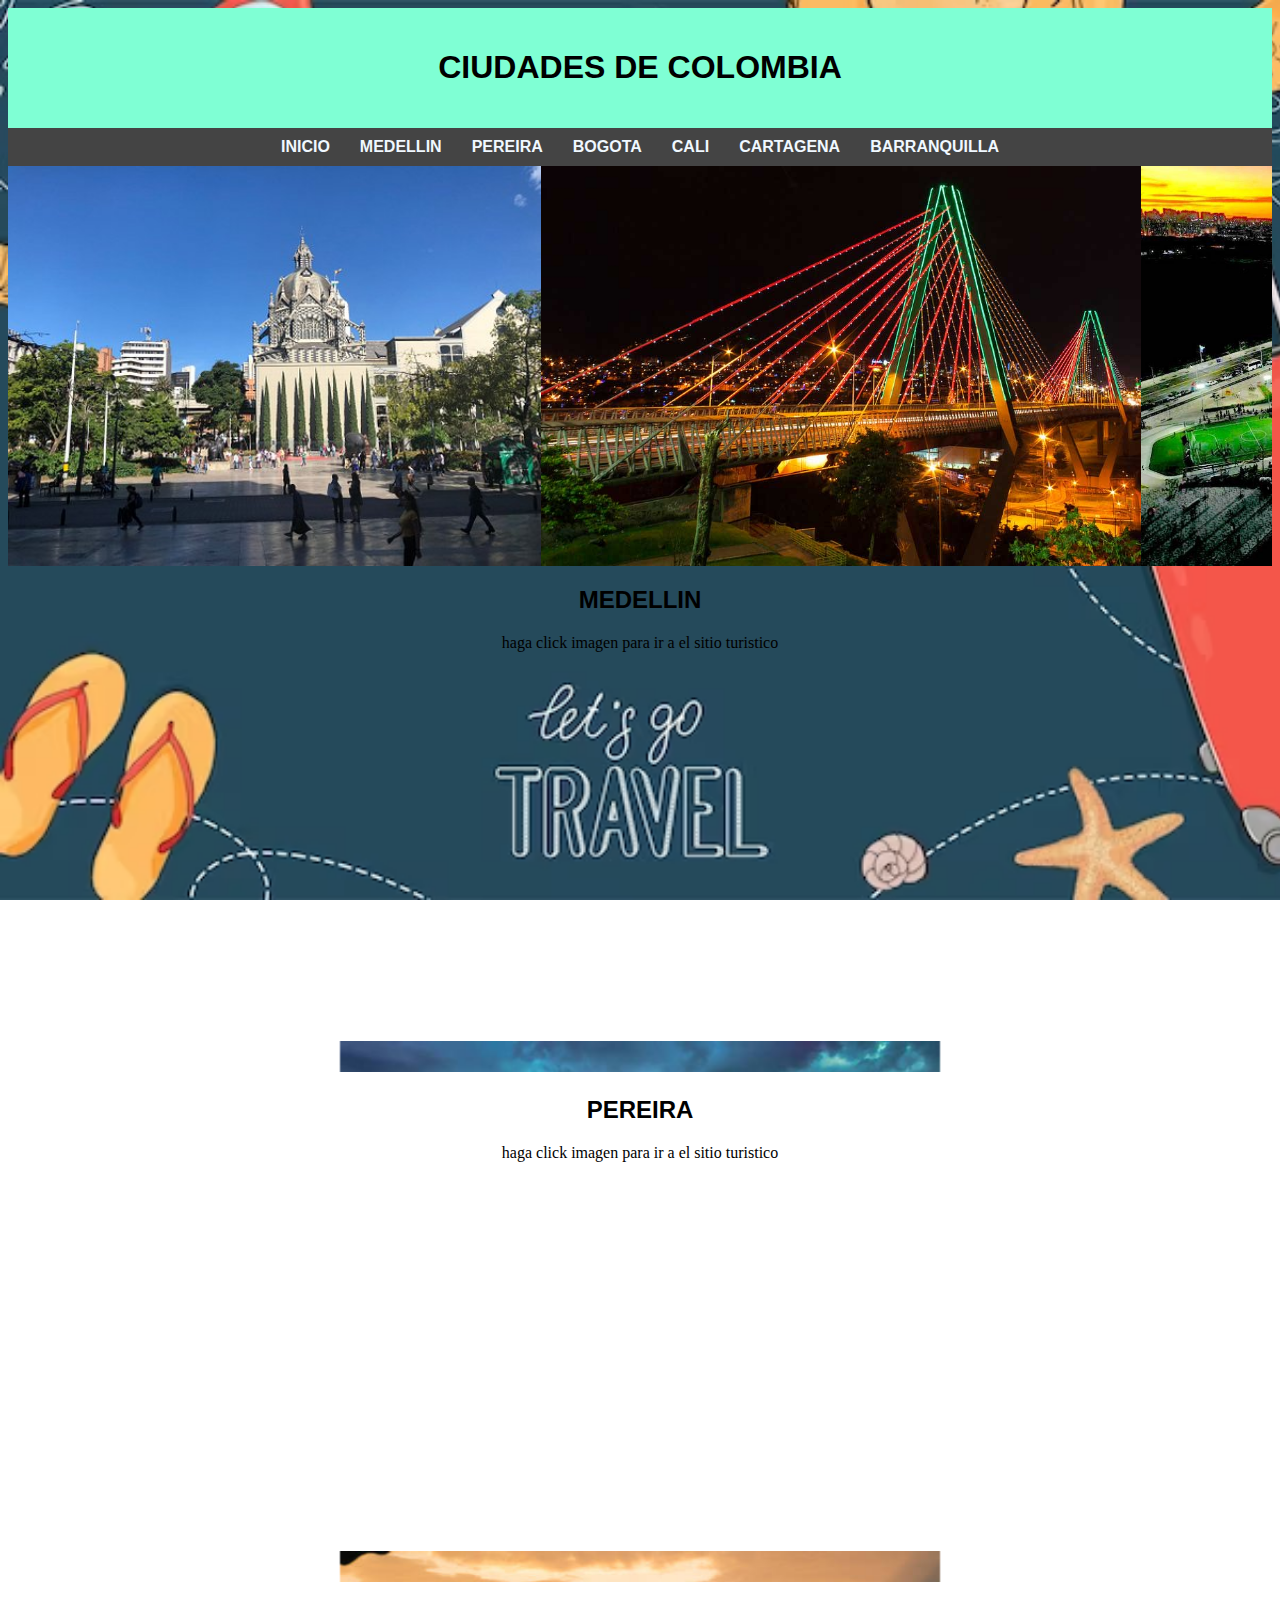
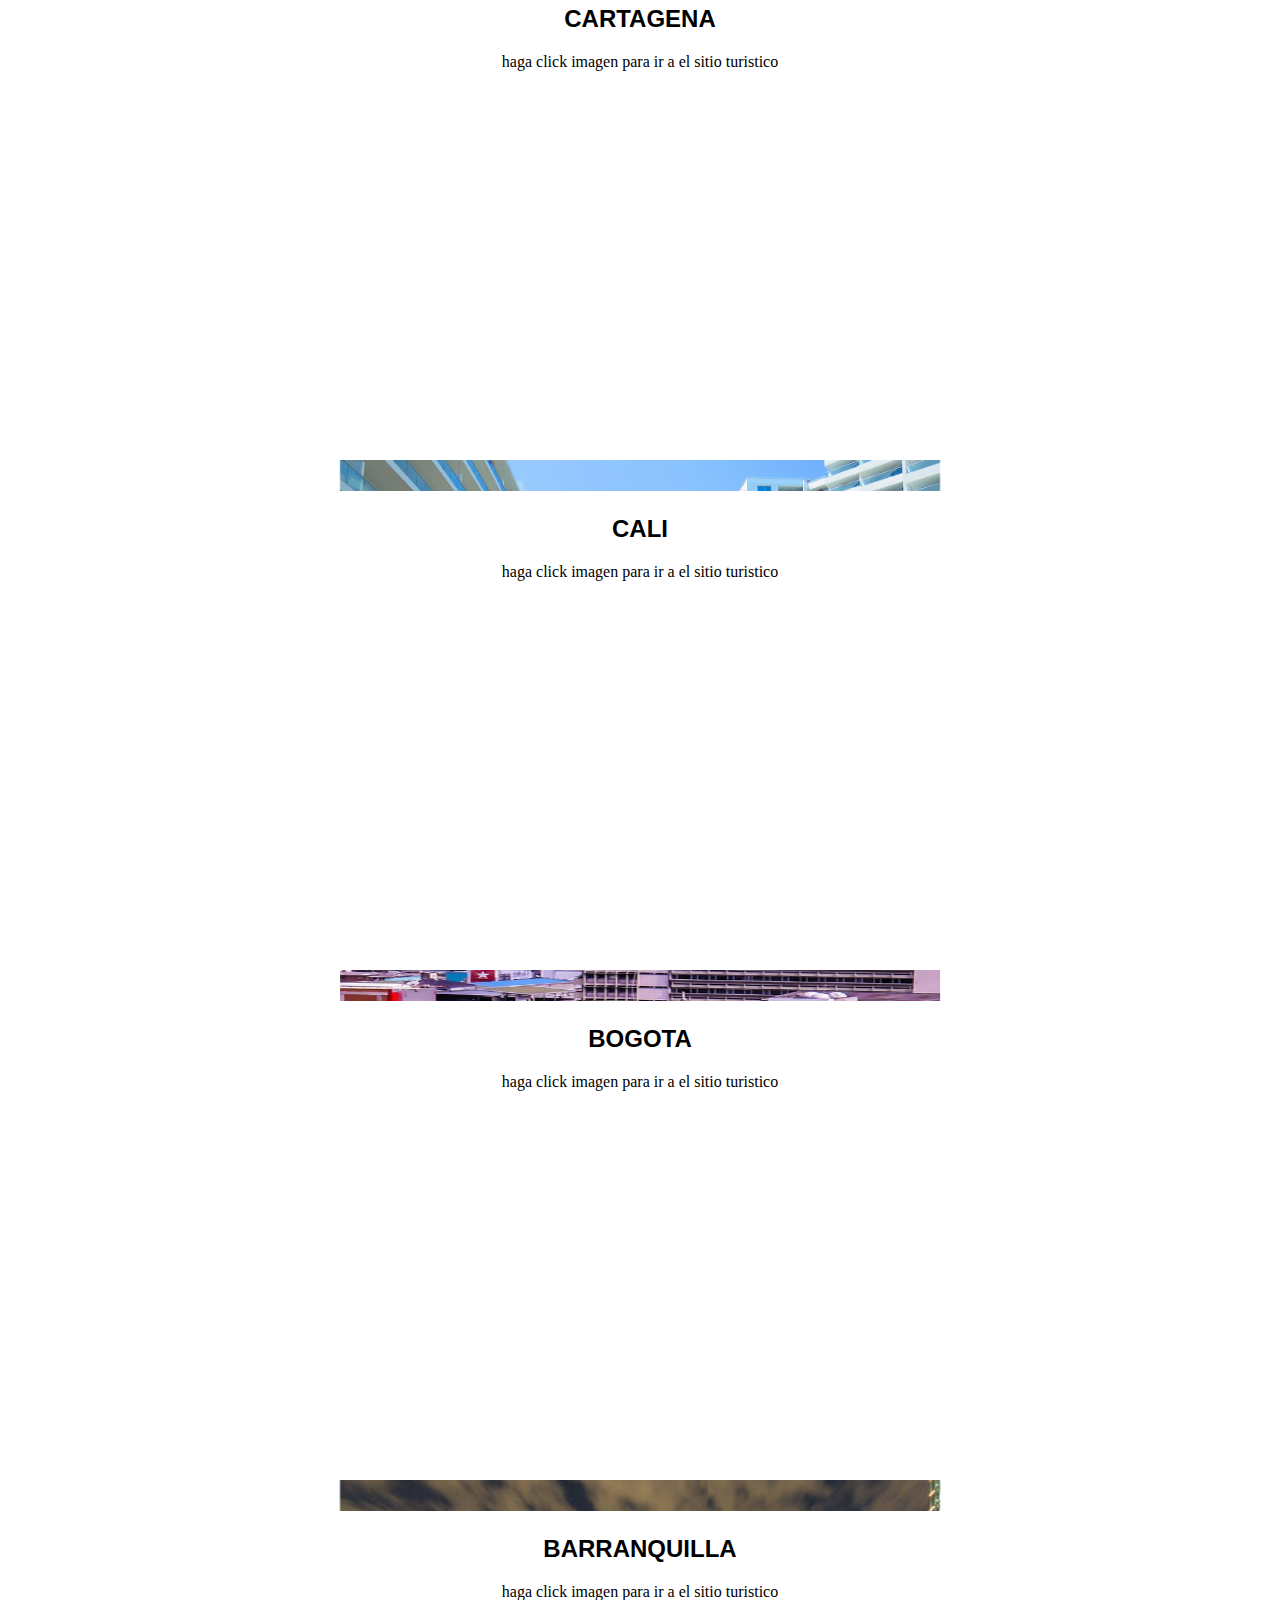
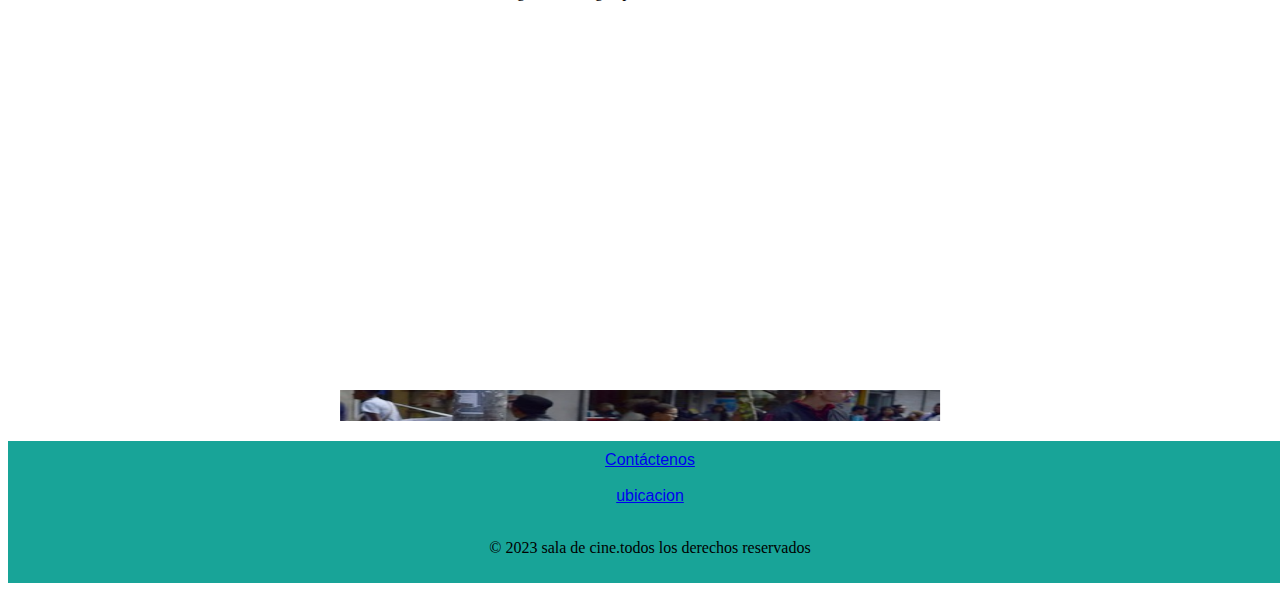
<file: index.html>
<!DOCTYPE html>
<html lang="es">
<head>
    <meta charset="UTF-8">
    <meta name="viewport" content="width=device-width, initial-scale=1.0">
    <link rel="stylesheet" href="estilos/style.css">
    <title>Document</title>
</head>
<header>
    <h1> CIUDADES DE COLOMBIA </h1>
</header>
<main>
<body>
    <nav>
        <ul>
            <li><a href="index.html">INICIO</a></li>
            <li><a href="medellin.html">MEDELLIN</a></li>
            <li><a href="pereira.html">PEREIRA</a></li>
            <li><a href="bogota.html">BOGOTA</a></li>
            <li><a href="cali.html">CALI</a></li>
            <li><a href="cartagena.html">CARTAGENA</a></li>
            <li><a href="barranquilla.html">BARRANQUILLA</a></li>
    
        </ul>
    </nav>

    <!--este sel carrusel-->

    <div id="carrusel-container">
        <div id="carrusel">
            <img src="./imagenes/plaza-botero-medellin.jpg"  alt="plaza-botero-medellin">
            <img src="./imagenes/Pereira-Colombia.jpg" alt="Pereira-Colombia">
            <img src="./imagenes/barranquilla-malecon.jpg" alt="barranquilla-malecon">
            <img src="./imagenes/cali-colombia.jpg" alt="cali-colombia">
            <img src="./imagenes/bogota-sabana.jpeg" alt="bogota-sabana">
            <img src="./imagenes/cartagena-de-indias.jpg" alt="cartagena-de-indias">
        </div>
     </div>

    <div class="ciudades">

    <center> <h2>MEDELLIN</h2></center>
    <center><p>haga click imagen para ir a el sitio turistico </p></center>
    <marquee behavior="scroll" direction="up"  scrollamount="3"><center><a href="medellin.html"><img src="imagenes/medellin1.jpg" alt="" width="400" height="500"></center></a></marquee>
    <p></p>
    </div>
    <div class="ciudades">
        <center><h2>PEREIRA</h2></center>
        <center><p>haga click imagen para ir a el sitio turistico </p></center>
        <marquee behavior="scroll" direction="up"  scrollamount="3"><center><a href="pereira.html"><img src="imagenes/pereira6.jpg" alt="" width="400" height="500"></center></a></marquee>
        <p></p>
    </div>
    <div class="ciudades">
        <center><h2>CARTAGENA</h2></center>
        <center><p>haga click imagen para ir a el sitio turistico </p></center>
        <marquee behavior="scroll" direction="up"  scrollamount="3"><center><a href="cartagena.html"><img src="imagenes/caratagena6.jpg" alt="" width="400" height="500"></center></marquee>
        <p></p>
    </div>
    <div class="ciudades">
        <center><h2>CALI</h2></center>
        <center><p>haga click imagen para ir a el sitio turistico </p></center>
        <marquee behavior="scroll" direction="up"  scrollamount="3"><center><a href="cali.html"><img src="imagenes/cali1.jpg" alt="" width="400" height="500"></center></a></marquee>
        <p></p>
    </div>
    <div class="ciudades">
        <center><h2>BOGOTA</h2></center>
        <center><p>haga click imagen para ir a el sitio turistico </p></center>
        <marquee behavior="scroll" direction="up"  scrollamount="3"><center><a href="bogota.html"><img src="imagenes/bogota6.jpg" alt="" width="400" height="500"></center></a></marquee>
        <p></p>
    </div>
    <div class="ciudades">
        <center><h2>BARRANQUILLA</h2></center>
        <center><p>haga click imagen para ir a el sitio turistico </p></center>
        <marquee behavior="scroll" direction="up"  scrollamount="3"><center><a href="barranquilla.html"><img src="imagenes/barranquilla5.jpg" alt="" width="400" height="500"></center></a></marquee>
        <p></p>
    </div>
    
    
</body>
</main>
<footer>
    <center><a href="./servicios.html">Contáctenos</a></center>
    <br>
    <center><a href="https://www.google.com/maps/place/Cl.+92+%2376a-16,+Kennedy,+Medell%C3%ADn,+Doce+de+Octubre,+Medell%C3%ADn,+Antioquia/@6.2894817,-75.5847598,17z/data=!3m1!4b1!4m5!3m4!1s0x8e44292cdac719e1:0x6c85a9e9f4ababee!8m2!3d6.2894817!4d-75.5821849?entry=ttu">ubicacion</a></center>
    <br>
    <P>&copy; 2023 sala de cine.todos los derechos reservados</P>
</footer>
</html>
</file>
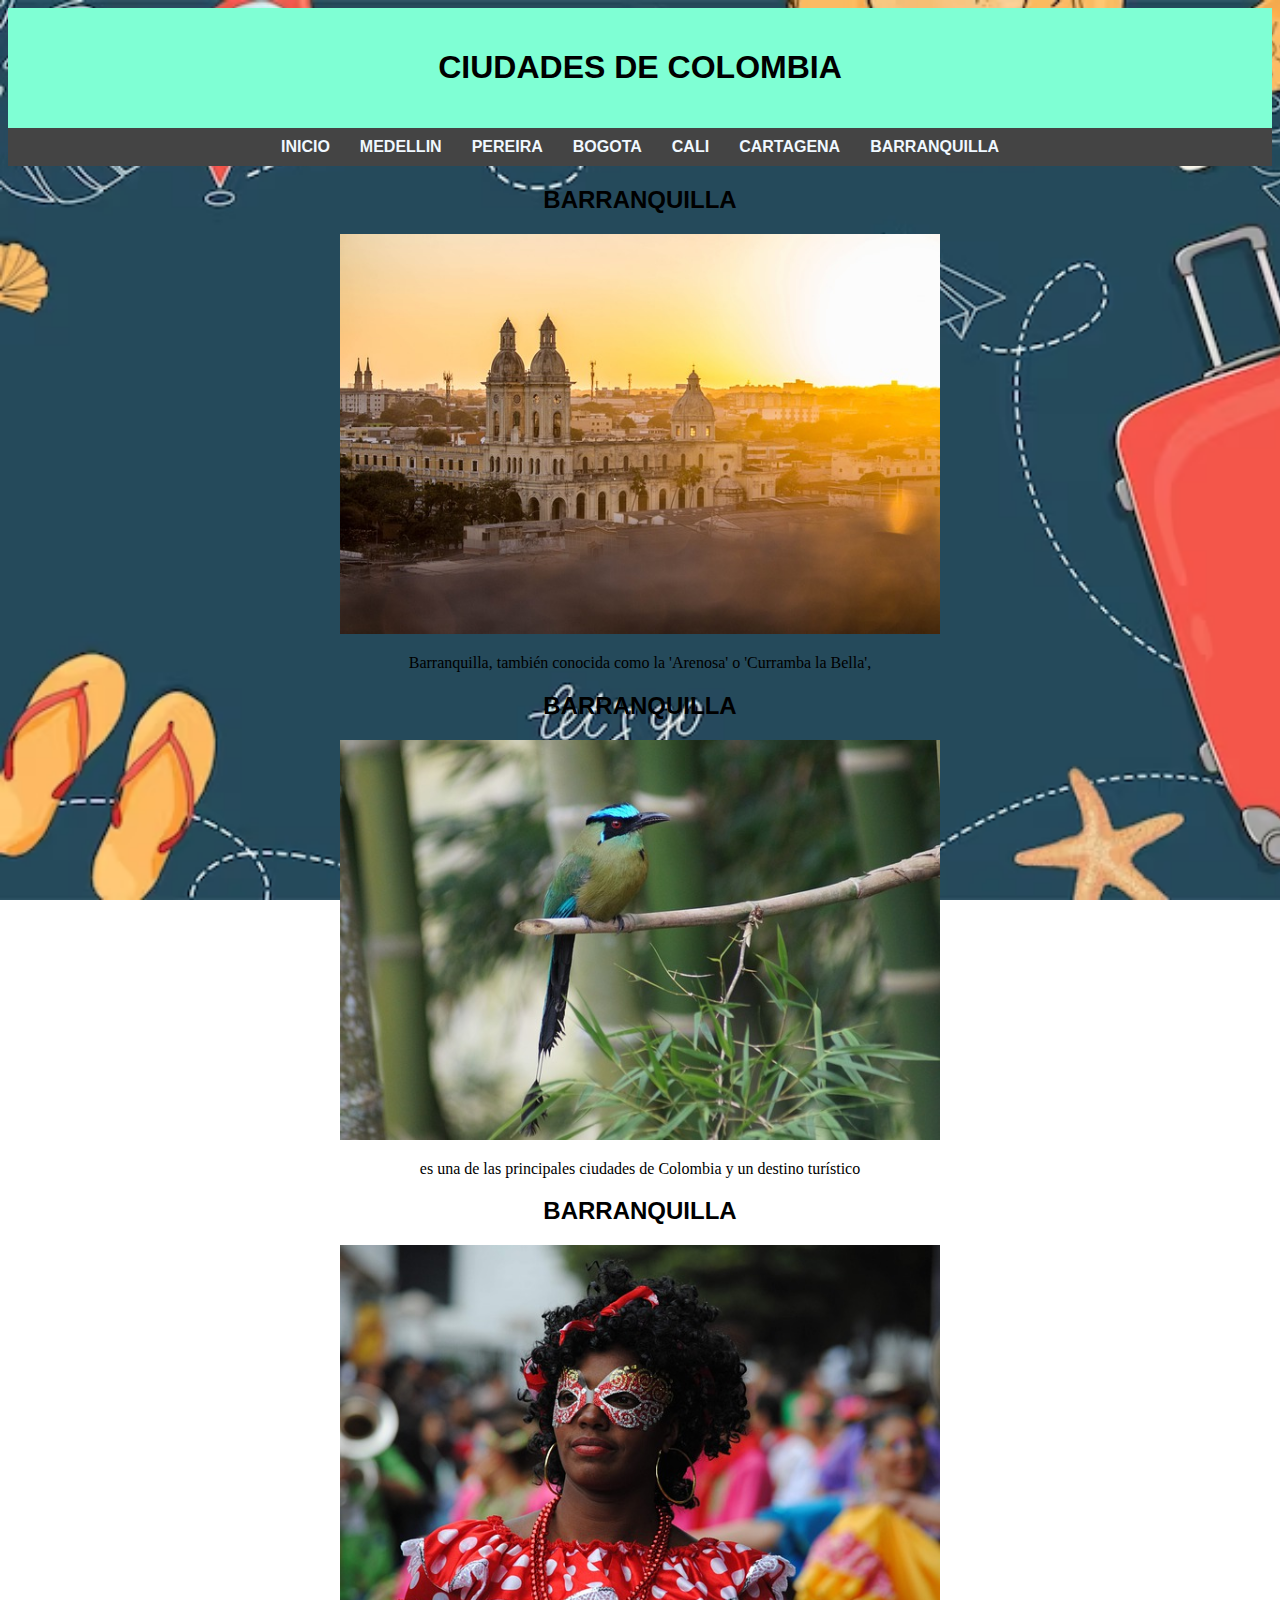
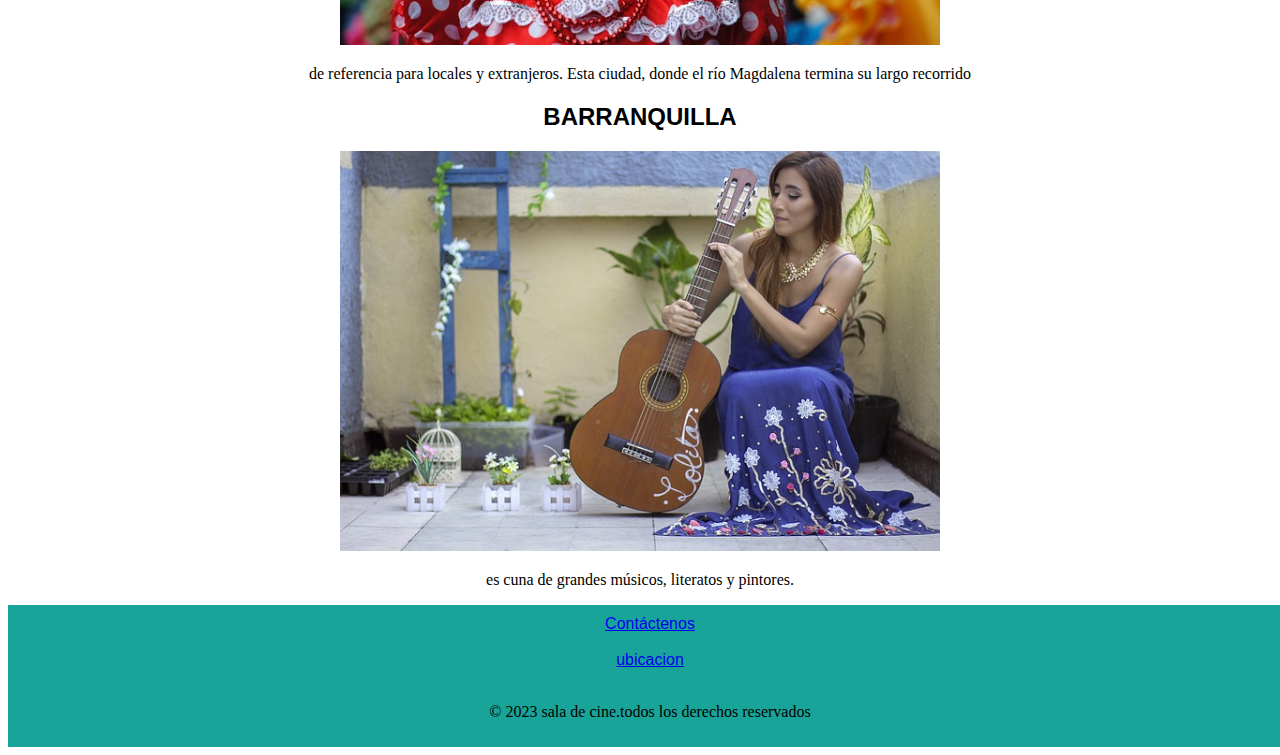
<file: barranquilla.html>
<!DOCTYPE html>
<html lang="es">
<head>
    <meta charset="UTF-8">
    <meta name="viewport" content="width=device-width, initial-scale=1.0">
    <link rel="stylesheet" href="estilos/style.css">
    <title>Document</title>
</head>
    <header>
        <h1> CIUDADES DE COLOMBIA </h1>
    </header>
    <main>
<body>
    <nav>
        <ul>
            <li><a href="index.html">INICIO</a></li>
            <li><a href="medellin.html">MEDELLIN</a></li>
            <li><a href="pereira.html">PEREIRA</a></li>
            <li><a href="bogota.html">BOGOTA</a></li>
            <li><a href="cali.html">CALI</a></li>
            <li><a href="cartagena.html">CARTAGENA</a></li>
            <li><a href="barranquilla.html">BARRANQUILLA</a></li>
    
        </ul>
    </nav>

    <div class="ciudades">
        <h2>BARRANQUILLA</h2>
       <center><img src="imagenes/barranquilla1.jpg" alt=""></center>
        <p>Barranquilla, también conocida como la 'Arenosa' o 'Curramba la Bella',</p>
    </div>
    <div class="ciudades">
        <h2>BARRANQUILLA</h2>
        <center><img src="imagenes/barrranquilla2.jpg" alt=""></center>
        <p>es una de las principales ciudades de Colombia y un destino turístico </p>
    </div>
    <div class="ciudades">
        <h2>BARRANQUILLA</h2>
        <center><img src="imagenes/barranquilla3.jpg" alt=""></center>
        <p>de referencia para locales y extranjeros. Esta ciudad, donde el río Magdalena termina su largo recorrido</p>
    </div>
    <div class="ciudades">
        <h2>BARRANQUILLA</h2>
        <center><img src="imagenes/barranquilla4.jpg" alt=""></center>
        <p> es cuna de grandes músicos, literatos y pintores.</p>
    </div>
    
</body>
</main>
<footer>
    <center><a href="./servicios.html">Contáctenos</a></center>
    <br>
    <center><a href="https://www.google.com/maps/place/Cl.+92+%2376a-16,+Kennedy,+Medell%C3%ADn,+Doce+de+Octubre,+Medell%C3%ADn,+Antioquia/@6.2894817,-75.5847598,17z/data=!3m1!4b1!4m5!3m4!1s0x8e44292cdac719e1:0x6c85a9e9f4ababee!8m2!3d6.2894817!4d-75.5821849?entry=ttu">ubicacion</a></center>
    <br>
    <P>&copy; 2023 sala de cine.todos los derechos reservados</P>
</footer>

</html>
</file>
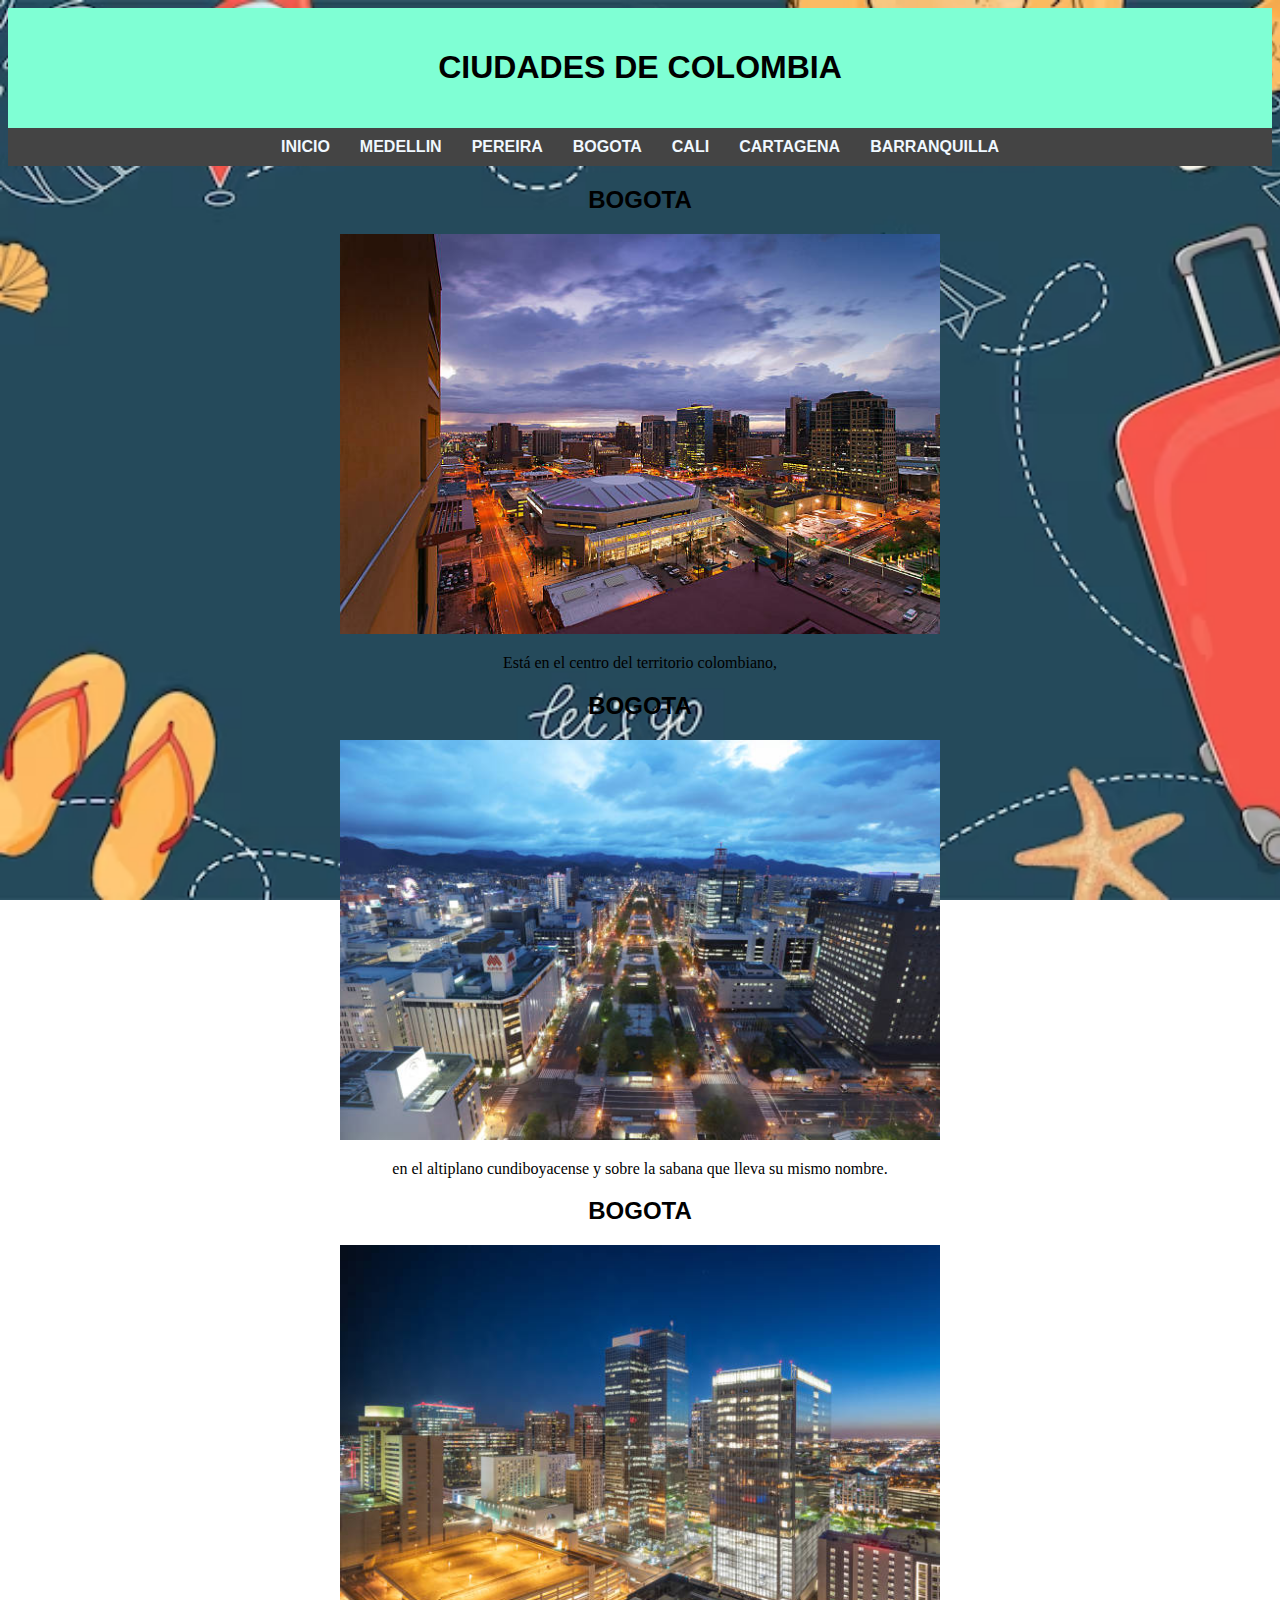
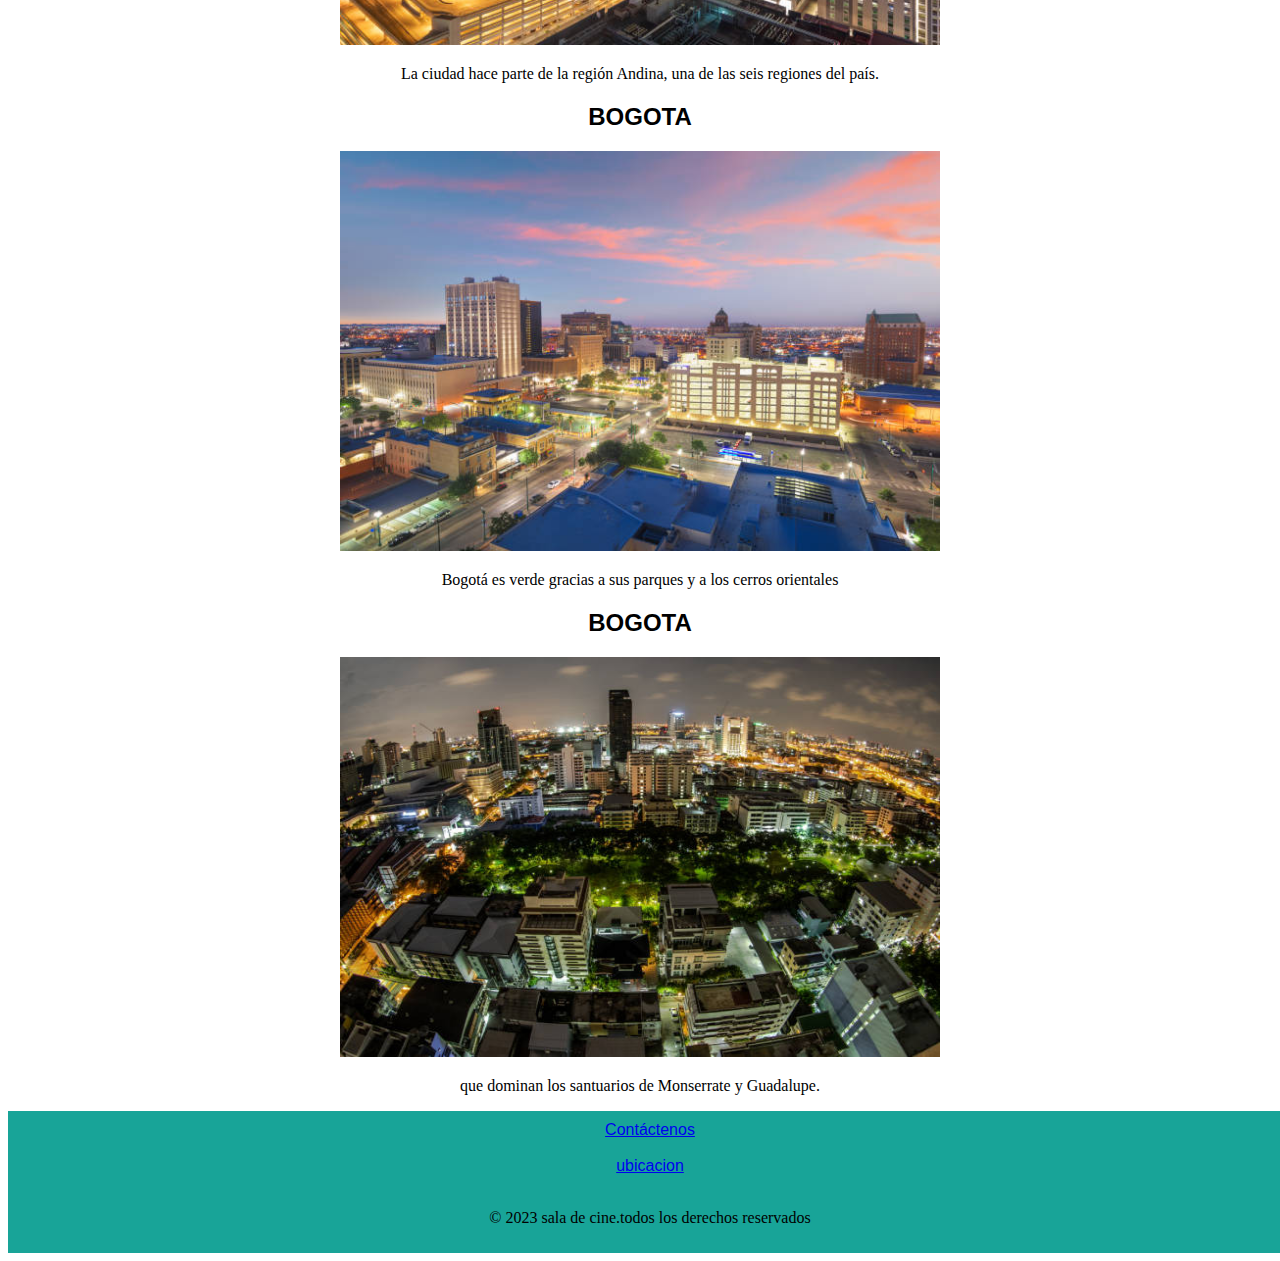
<file: bogota.html>
<!DOCTYPE html>
<html lang="es">
<head>
    <meta charset="UTF-8">
    <meta name="viewport" content="width=device-width, initial-scale=1.0">
    <link rel="stylesheet" href="estilos/style.css">
    <title>Document</title>
</head>
    <header>
        <h1> CIUDADES DE COLOMBIA </h1>
    </header>
    <main>
<body>
    <nav>
        <ul>
            <li><a href="index.html">INICIO</a></li>
            <li><a href="medellin.html">MEDELLIN</a></li>
            <li><a href="pereira.html">PEREIRA</a></li>
            <li><a href="bogota.html">BOGOTA</a></li>
            <li><a href="cali.html">CALI</a></li>
            <li><a href="cartagena.html">CARTAGENA</a></li>
            <li><a href="barranquilla.html">BARRANQUILLA</a></li>
    
        </ul>
    </nav>

    <div class="ciudades">
        <h2>BOGOTA</h2>
       <center><img src="imagenes/bogota1.jpg" alt=""></center>
        <p>Está en el centro del territorio colombiano,</p>
    </div>
    <div class="ciudades">
        <h2>BOGOTA</h2>
        <center><img src="imagenes/bogota2.jpg" alt=""></center>
        <p>en el altiplano cundiboyacense y sobre la sabana que lleva su mismo nombre.</p>
    </div>
    <div class="ciudades">
        <h2>BOGOTA</h2>
        <center><img src="imagenes/bogota3.jpg" alt=""></center>
        <p> La ciudad hace parte de la región Andina, una de las seis regiones del país.</p>
    </div>
    <div class="ciudades">
        <h2>BOGOTA</h2>
        <center><img src="imagenes/bogota4.jpg" alt=""></center>
        <p>Bogotá es verde gracias a sus parques y a los cerros orientales</p>
    </div>
    <div class="ciudades">
        <h2>BOGOTA</h2>
        <center><img src="imagenes/bogota5.jpg" alt=""></center>
        <p>que dominan los santuarios de Monserrate y Guadalupe.
        </p>
    </div>
    
</body>
</main>
<footer>
    <center><a href="./servicios.html">Contáctenos</a></center>
    <br>
    <center><a href="https://www.google.com/maps/place/Cl.+92+%2376a-16,+Kennedy,+Medell%C3%ADn,+Doce+de+Octubre,+Medell%C3%ADn,+Antioquia/@6.2894817,-75.5847598,17z/data=!3m1!4b1!4m5!3m4!1s0x8e44292cdac719e1:0x6c85a9e9f4ababee!8m2!3d6.2894817!4d-75.5821849?entry=ttu">ubicacion</a></center>
    <br>
    <P>&copy; 2023 sala de cine.todos los derechos reservados</P>
</footer>

</html>
</file>
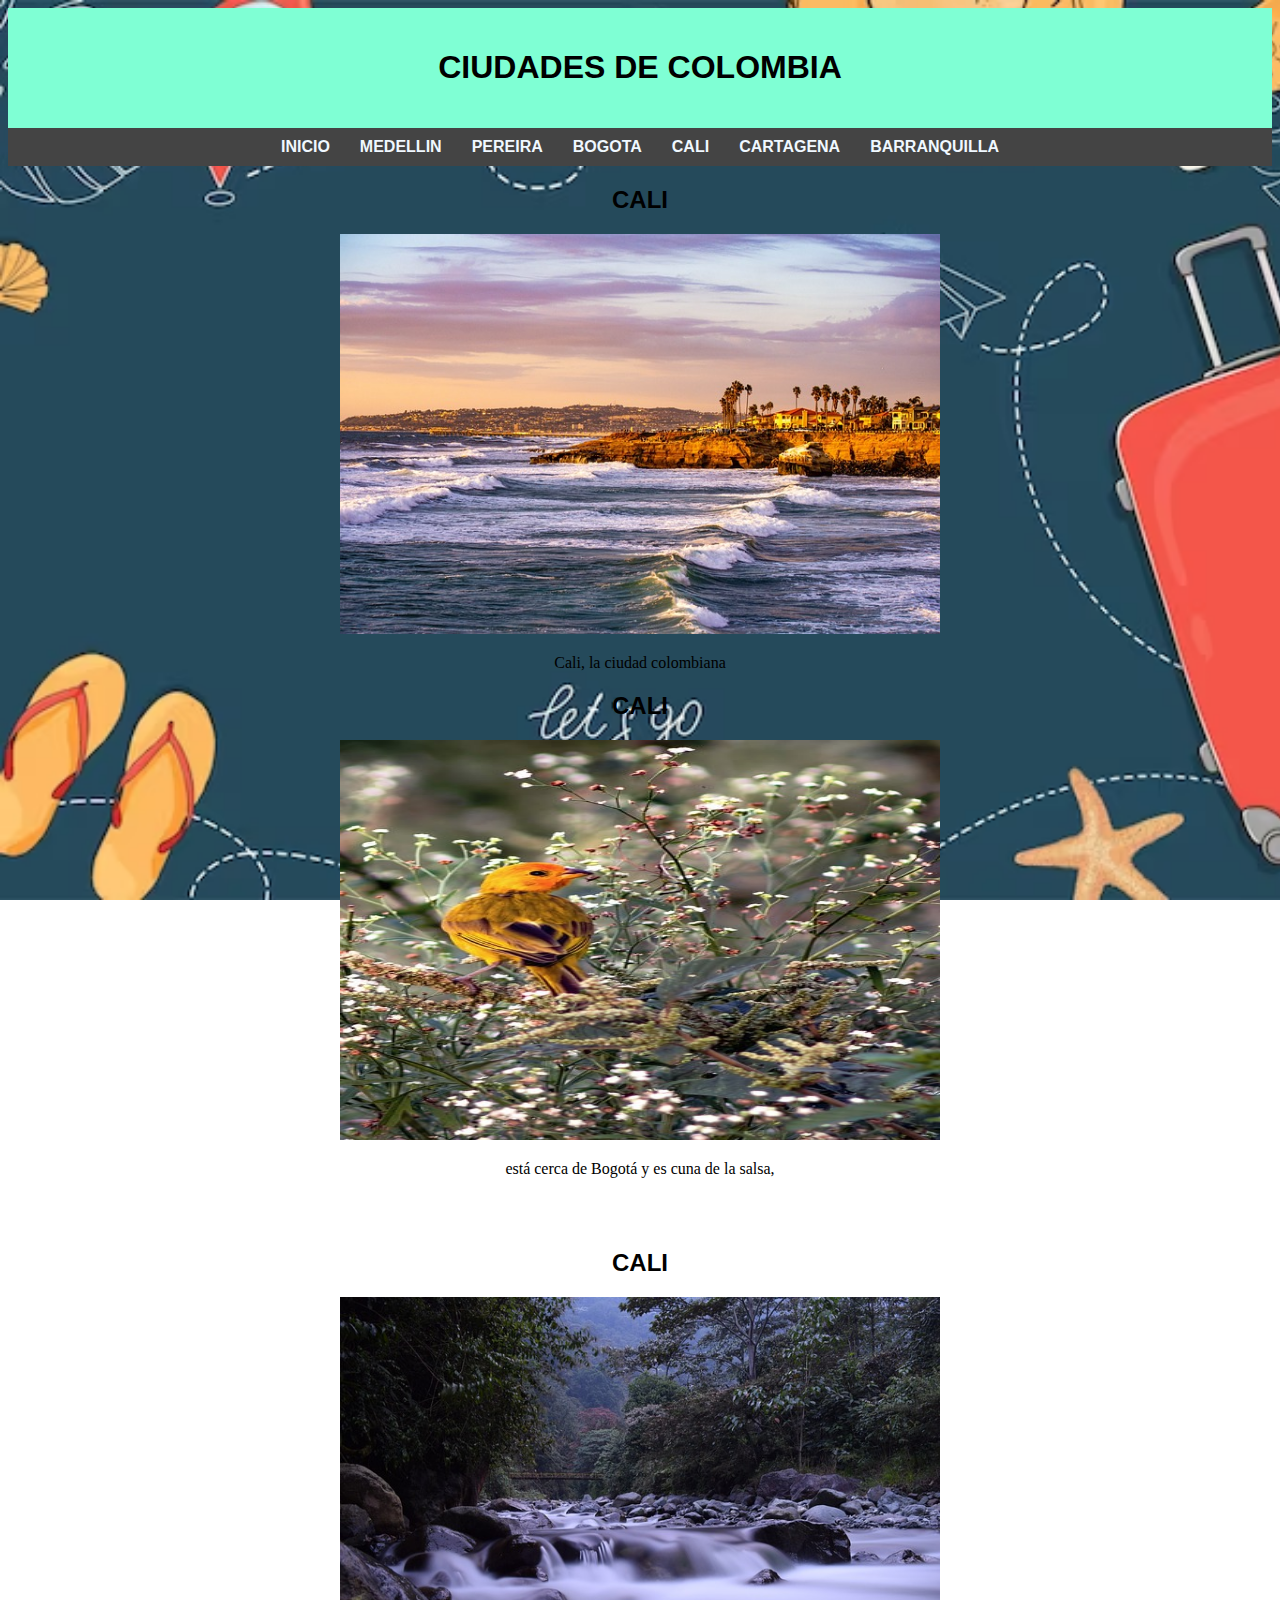
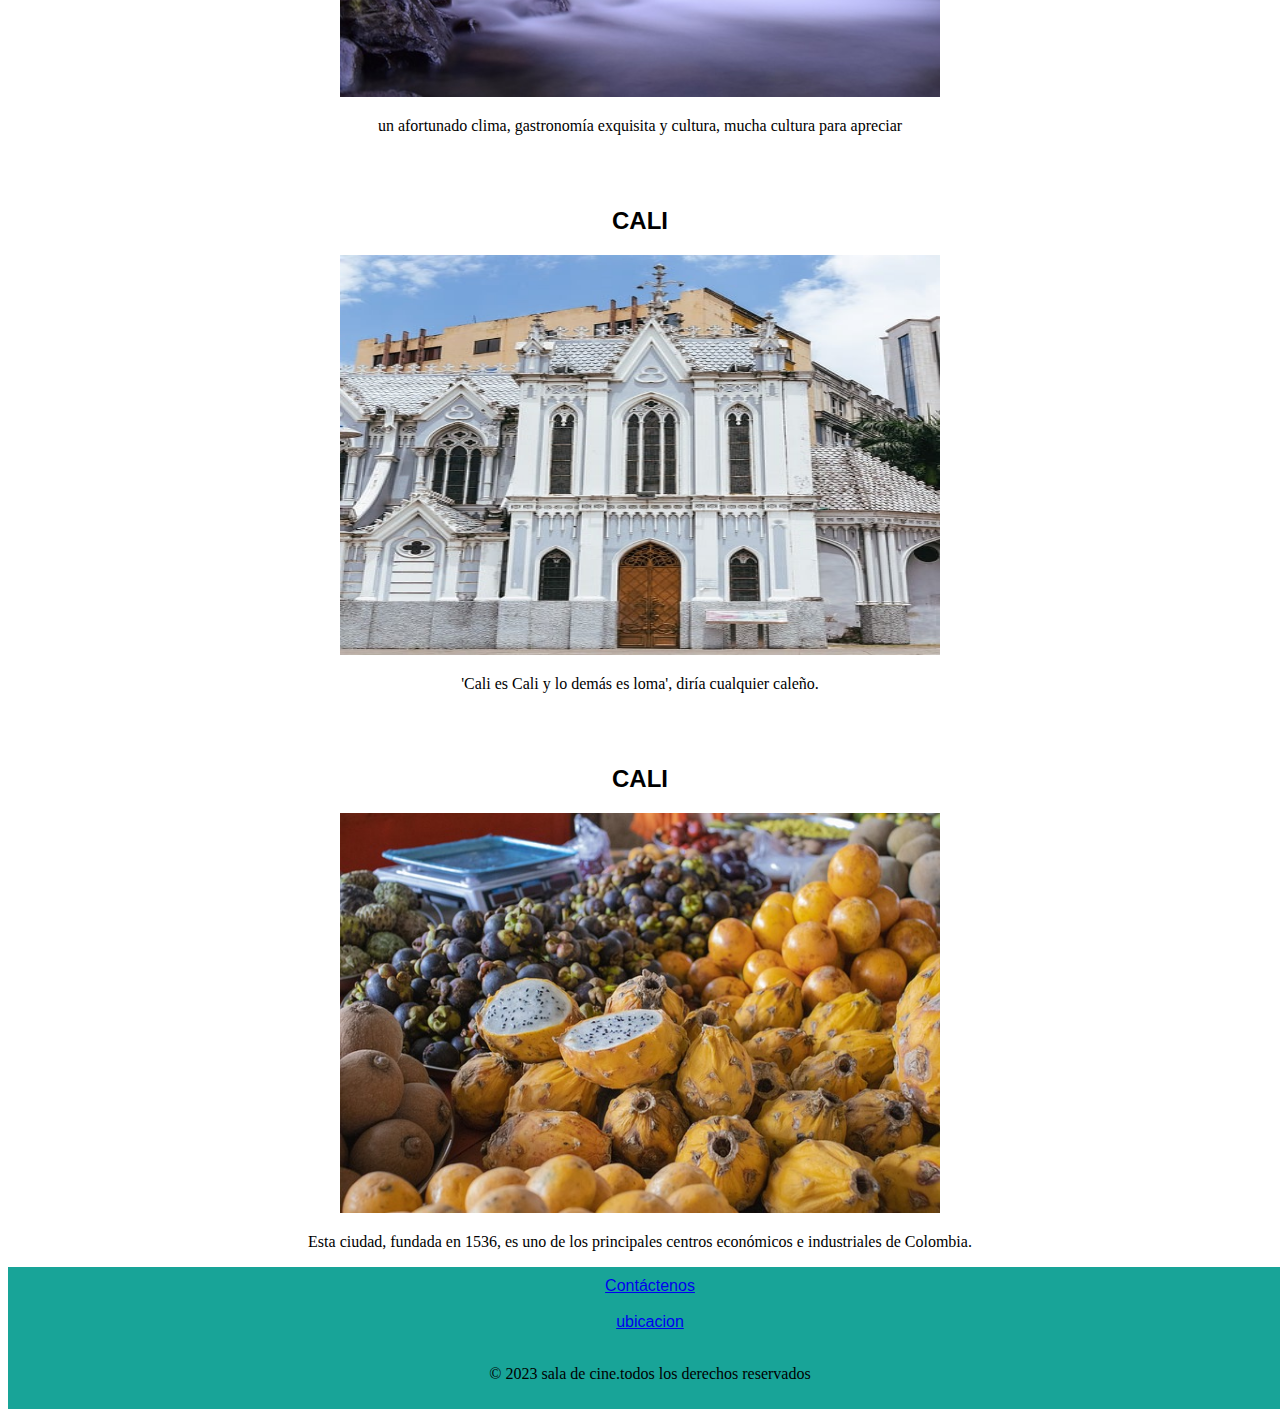
<file: cali.html>
<!DOCTYPE html>
<html lang="es">
<head>
    <meta charset="UTF-8">
    <meta name="viewport" content="width=device-width, initial-scale=1.0">
    <link rel="stylesheet" href="estilos/style.css">
    <title>Document</title>
</head>
    <header>
        <h1> CIUDADES DE COLOMBIA </h1>
    </header>
    <main>
<body>
    <nav>
        <ul>
            <li><a href="index.html">INICIO</a></li>
            <li><a href="medellin.html">MEDELLIN</a></li>
            <li><a href="pereira.html">PEREIRA</a></li>
            <li><a href="bogota.html">BOGOTA</a></li>
            <li><a href="cali.html">CALI</a></li>
            <li><a href="cartagena.html">CARTAGENA</a></li>
            <li><a href="barranquilla.html">BARRANQUILLA</a></li>
    
        </ul>
    </nav>

    <div class="ciudades">
        <h2>CALI</h2>
        <center><img src="imagenes/cali2.jpg" alt="" width="600" height="500"></center>
        <p>Cali, la ciudad colombiana</p>
    </div>
    <div class="ciudades">
        <h2>CALI</h2>
        <center><img src="imagenes/cali3.jpg" alt="" width="600" height="500"></center>
        <p>está cerca de Bogotá y es cuna de la salsa, </p>
    </div>
    <br>
    <br>
    <div class="ciudades">
        <h2>CALI</h2>
        <center><img src="imagenes/cali4.jpg" alt="" width="600" height="500"></center>
        <p>un afortunado clima, gastronomía exquisita y cultura, mucha cultura para apreciar</p>
    </div>
    <br>
    <br>

    <div class="ciudades">
        <h2>CALI</h2>
        <center><img src="imagenes/cali5.jpg" alt=""  width="600" height="500"></center>
        <p>'Cali es Cali y lo demás es loma', diría cualquier caleño.</p>
    </div>
    <br>
    <br>
    <div class="ciudades">
        <h2>CALI</h2>
        <center><img src="imagenes/cali6.jpg" alt="" width="600" height="500"></center>
        <p>Esta ciudad, fundada en 1536, es uno de los principales centros económicos e industriales de Colombia.</p>
    </div>
    
</body>
</main>
<footer>
    <center><a href="./servicios.html">Contáctenos</a></center>
    <br>
    <center><a href="https://www.google.com/maps/place/Cl.+92+%2376a-16,+Kennedy,+Medell%C3%ADn,+Doce+de+Octubre,+Medell%C3%ADn,+Antioquia/@6.2894817,-75.5847598,17z/data=!3m1!4b1!4m5!3m4!1s0x8e44292cdac719e1:0x6c85a9e9f4ababee!8m2!3d6.2894817!4d-75.5821849?entry=ttu">ubicacion</a></center>
    <br>
    <P>&copy; 2023 sala de cine.todos los derechos reservados</P>
</footer>

</html>
</file>
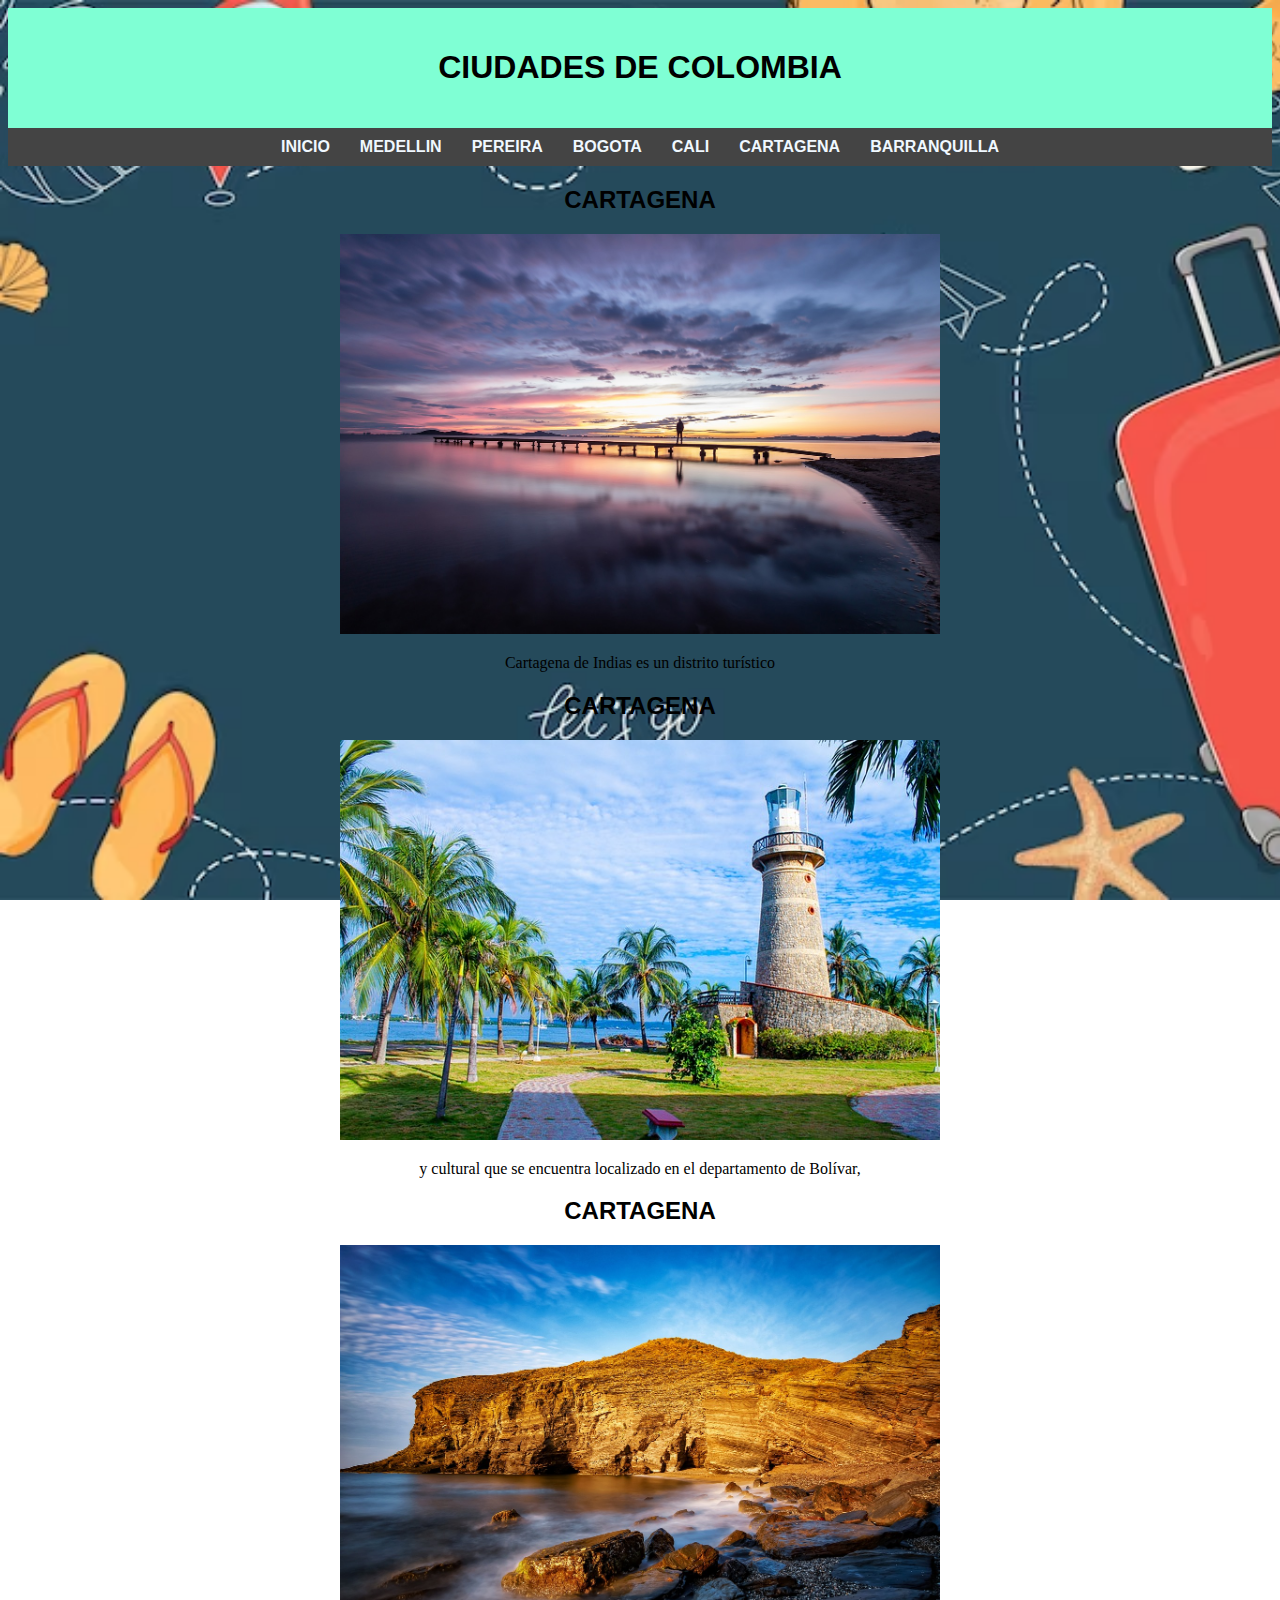
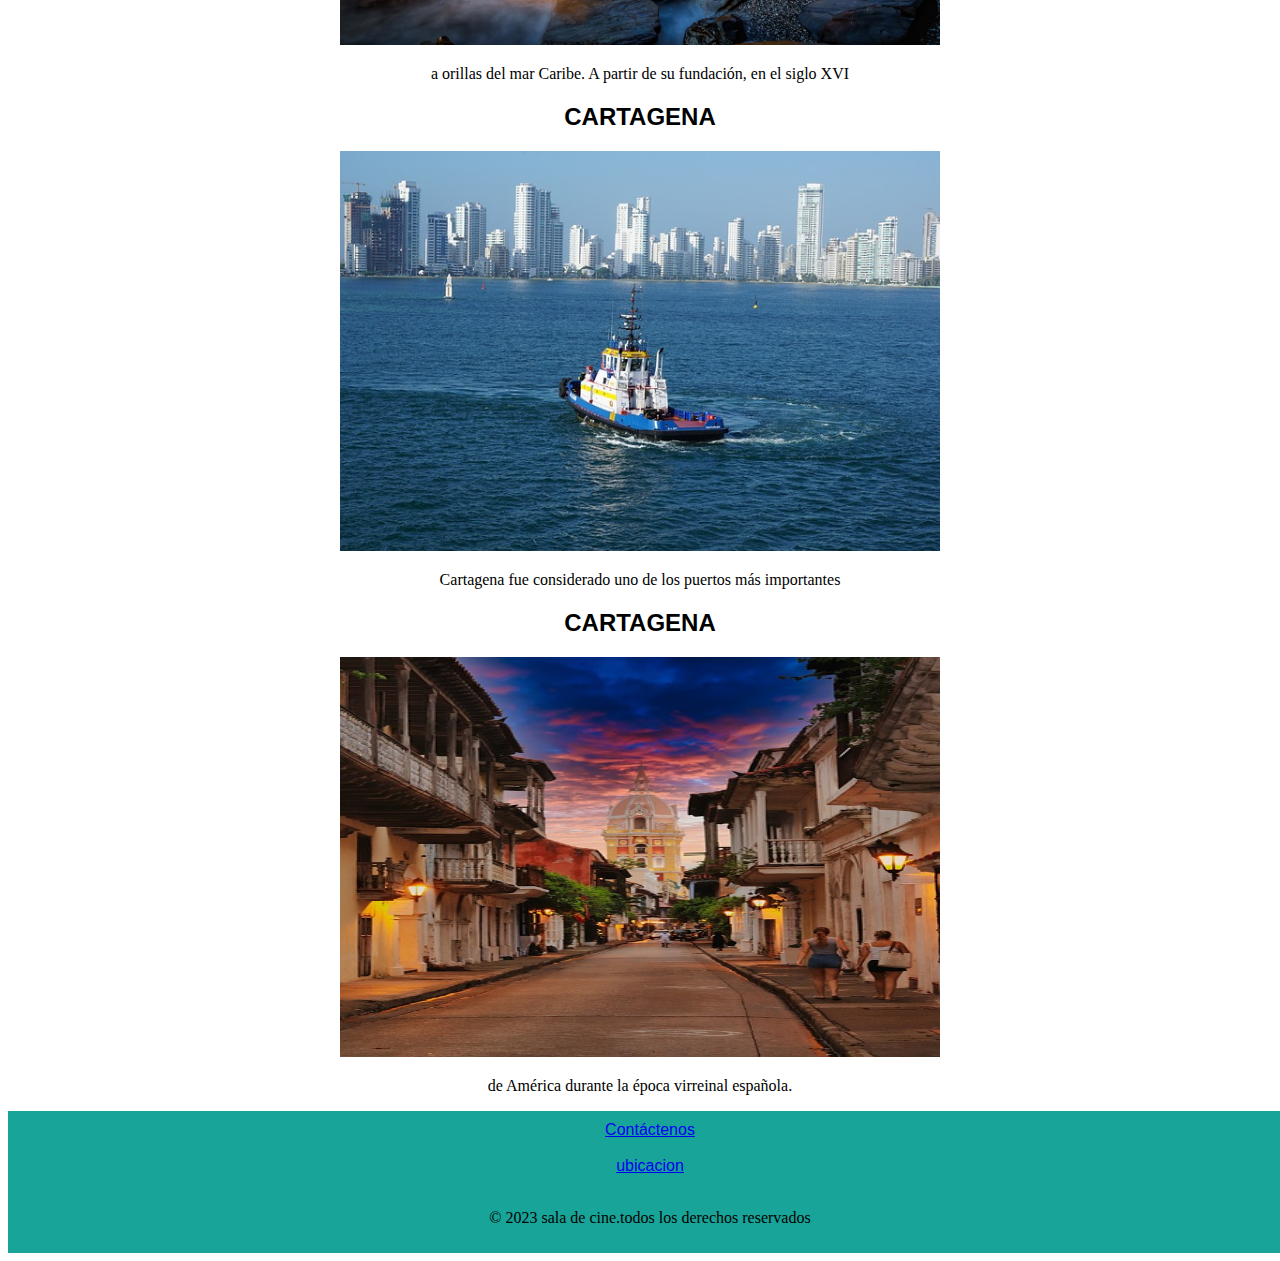
<file: cartagena.html>
<!DOCTYPE html>
<html lang="es">
<head>
    <meta charset="UTF-8">
    <meta name="viewport" content="width=device-width, initial-scale=1.0">
    <link rel="stylesheet" href="estilos/style.css">
    <title>Document</title>
</head>
    <header>
        <h1> CIUDADES DE COLOMBIA </h1>
    </header>
    <main>
<body>
    <nav>
        <ul>
            <li><a href="index.html">INICIO</a></li>
            <li><a href="medellin.html">MEDELLIN</a></li>
            <li><a href="pereira.html">PEREIRA</a></li>
            <li><a href="bogota.html">BOGOTA</a></li>
            <li><a href="cali.html">CALI</a></li>
            <li><a href="cartagena.html">CARTAGENA</a></li>
            <li><a href="barranquilla.html">BARRANQUILLA</a></li>
    
        </ul>
    </nav>

    <div class="ciudades">
        <h2>CARTAGENA</h2>
       <center><img src="imagenes/cartagena1.jpg" alt="" width="600"></center>
        <p>Cartagena de Indias es un distrito turístico </p>
    </div>
    <div class="ciudades">
        <h2>CARTAGENA</h2>
        <center><img src="imagenes/cartagena2.jpg" alt="" width="600"></center>
        <p>y cultural que se encuentra localizado en el departamento de Bolívar, </p>
    </div>
    <div class="ciudades">
        <h2>CARTAGENA</h2>
        <center><img src="imagenes/cartagena3.jpg" alt="" width="600"></center>
        <p>a orillas del mar Caribe. A partir de su fundación, en el siglo XVI</p>
    </div>
    <div class="ciudades">
        <h2>CARTAGENA</h2>
        <center> <img src="imagenes/cartagena4.jpg" alt="" width="600"></center>
        <p>Cartagena fue considerado uno de los puertos más importantes </p>
    </div>
    <div class="ciudades">
        <h2>CARTAGENA</h2>
        <center><img src="imagenes/cartagena5.jpg" alt="" width="600" height="500"></center>
        <p>de América durante la época virreinal española.</p>
    </div>

    
</body>
</main>
<footer>
    <center><a href="./servicios.html">Contáctenos</a></center>
    <br>
    <center><a href="https://www.google.com/maps/place/Cl.+92+%2376a-16,+Kennedy,+Medell%C3%ADn,+Doce+de+Octubre,+Medell%C3%ADn,+Antioquia/@6.2894817,-75.5847598,17z/data=!3m1!4b1!4m5!3m4!1s0x8e44292cdac719e1:0x6c85a9e9f4ababee!8m2!3d6.2894817!4d-75.5821849?entry=ttu">ubicacion</a></center>
    <br>
    <P>&copy; 2023 sala de cine.todos los derechos reservados</P>
</footer>

</html>
</file>
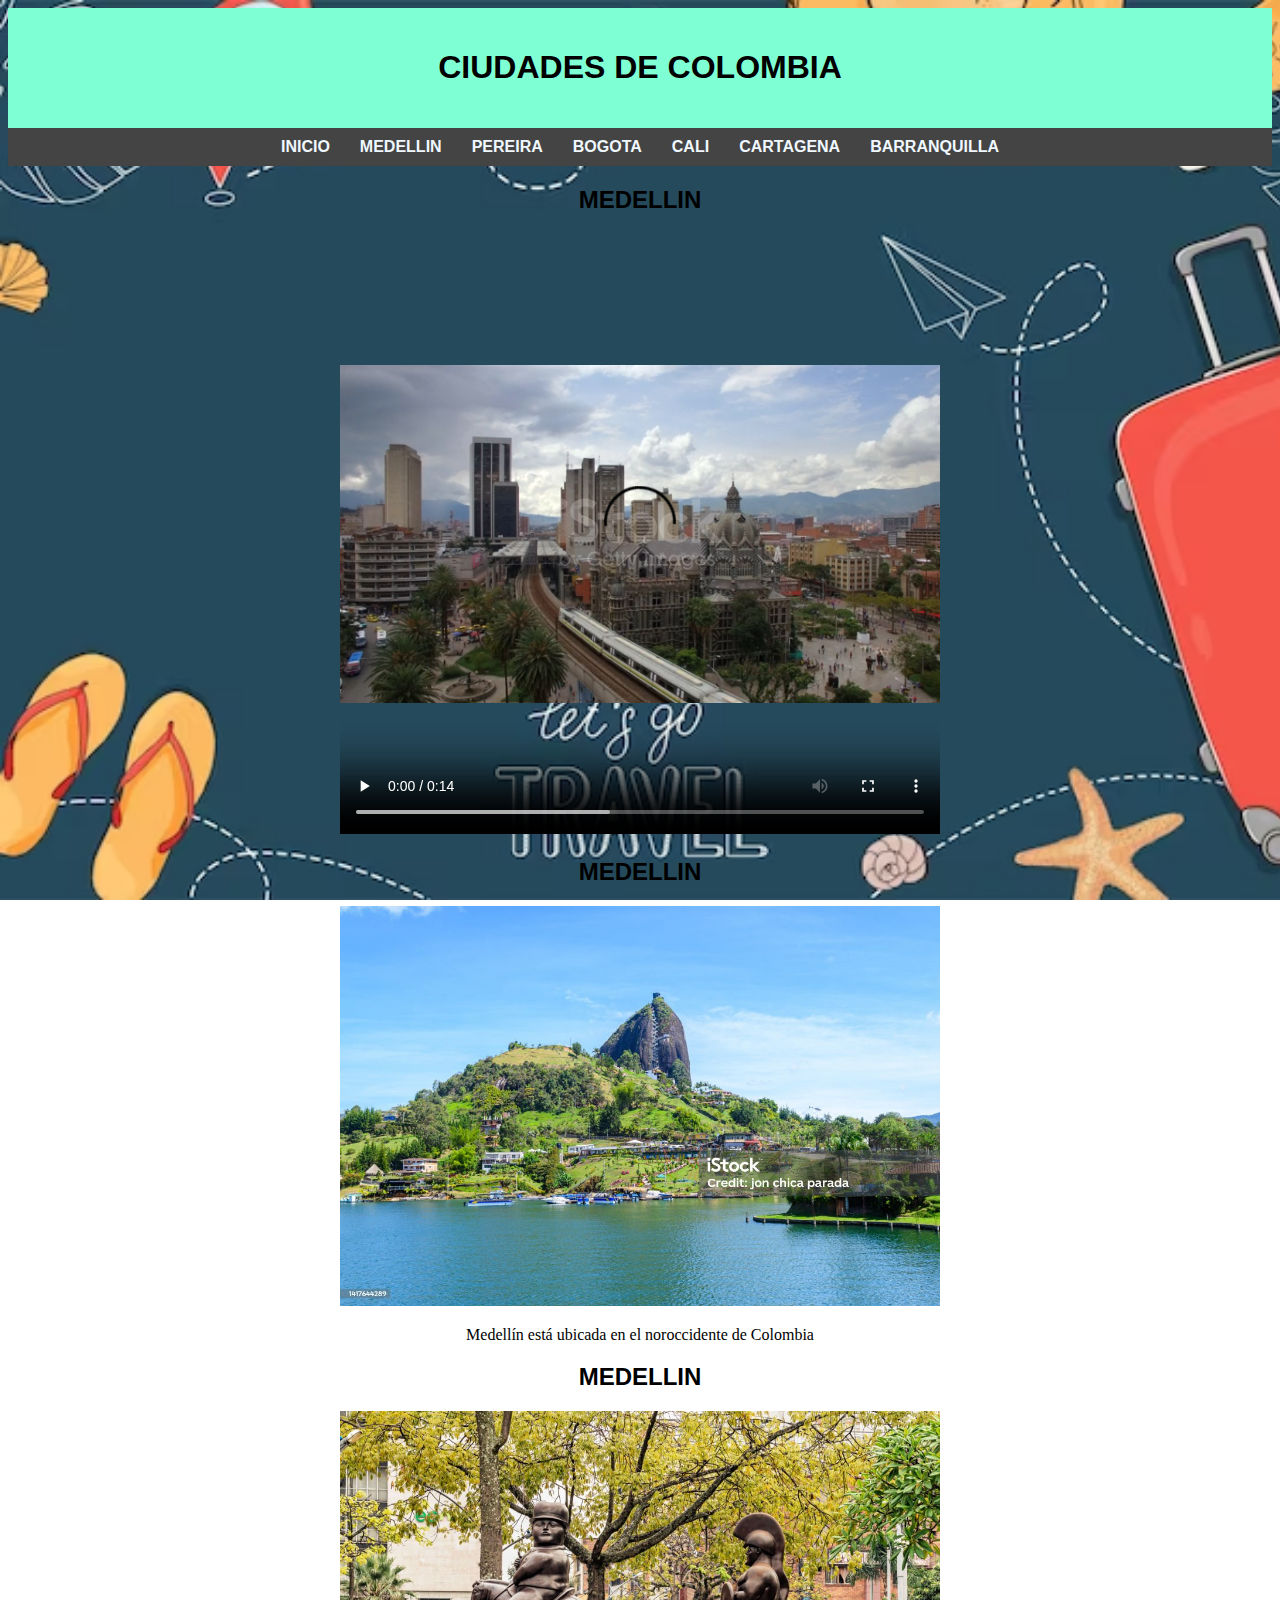
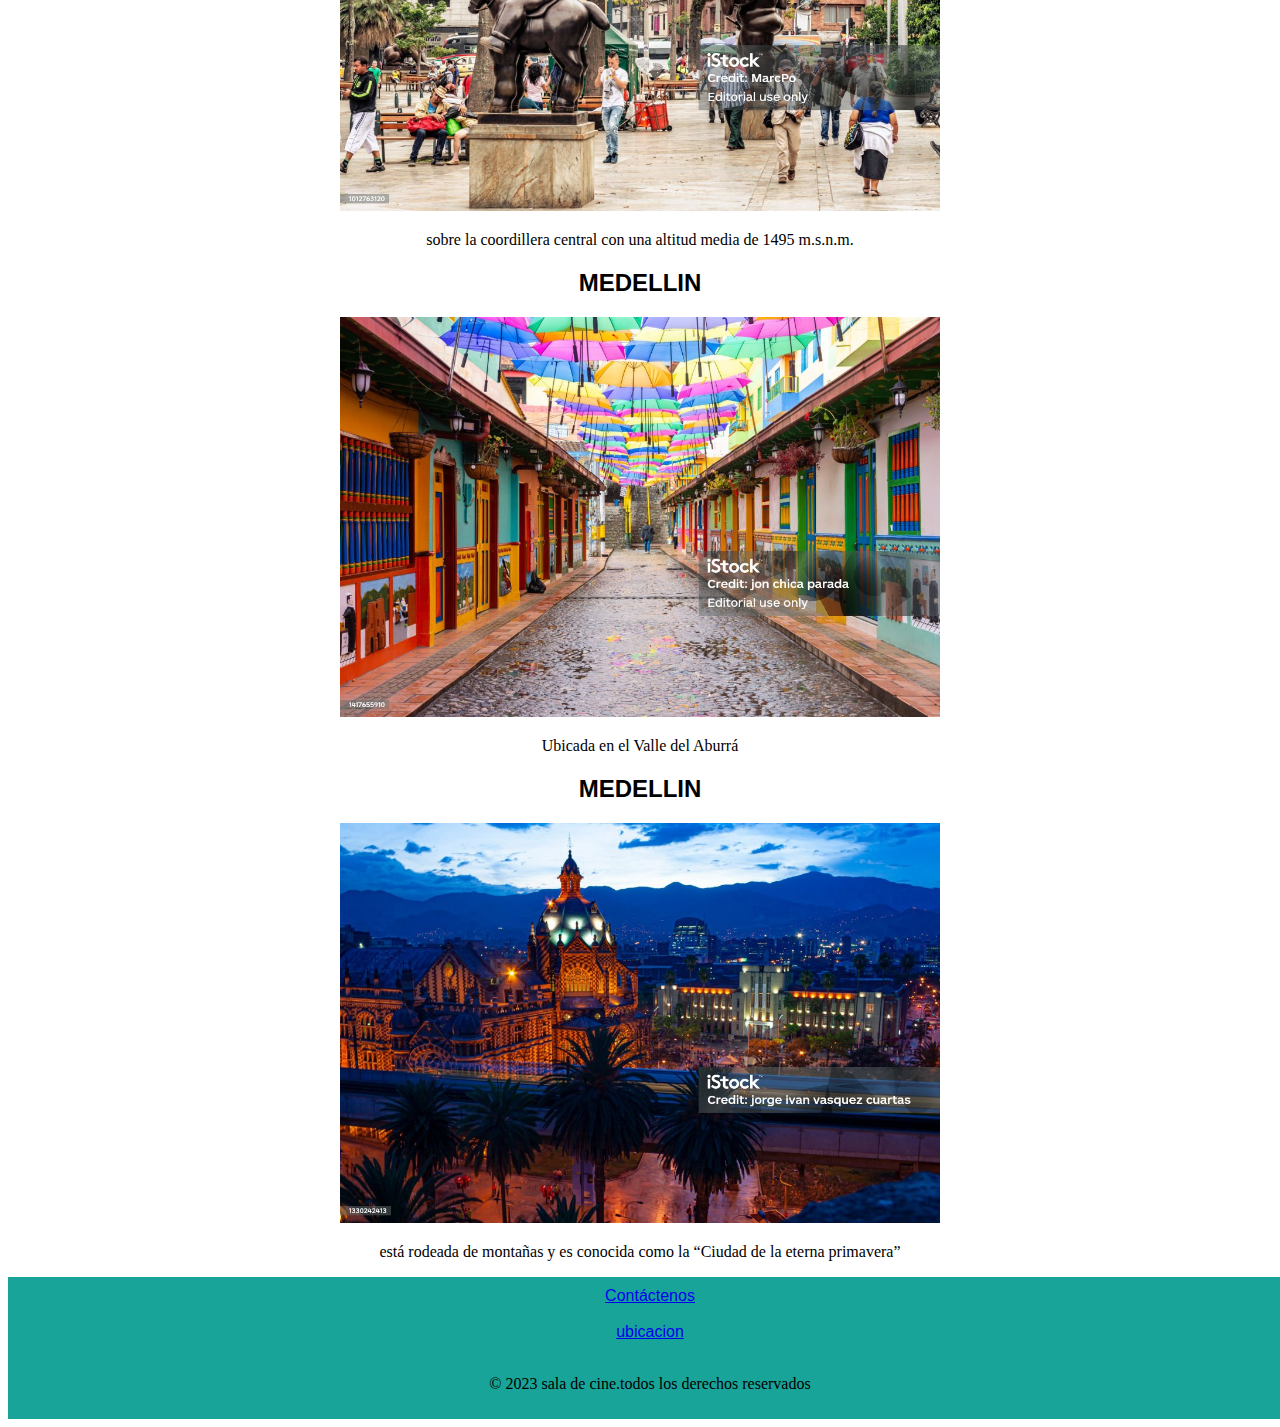
<file: medellin.html>
<!DOCTYPE html>
<html lang="es">
<head>
    <meta charset="UTF-8">
    <meta name="viewport" content="width=device-width, initial-scale=1.0">
    <link rel="stylesheet" href="estilos/style.css">
    <title>Document</title>
</head>
    <header>
        <h1> CIUDADES DE COLOMBIA </h1>
    </header>
    <main>
<body>
    <nav>
        <ul>
            <li><a href="index.html">INICIO</a></li>
            <li><a href="medellin.html">MEDELLIN</a></li>
            <li><a href="pereira.html">PEREIRA</a></li>
            <li><a href="bogota.html">BOGOTA</a></li>
            <li><a href="cali.html">CALI</a></li>
            <li><a href="cartagena.html">CARTAGENA</a></li>
            <li><a href="barranquilla.html">BARRANQUILLA</a></li>
    
        </ul>
    </nav>
    <div class="ciudades">
        <h2>MEDELLIN</h2>
        <center><video src="videos/medellin1.mp4" controls width="600" height="600"></video></center>
    
    </div>

    <div class="ciudades">
        <h2>MEDELLIN</h2>
        <center><img src="imagenes/mede.jpg" alt="" width="600" height="600"></center>
        <p>Medellín está ubicada en el noroccidente de Colombia </p>
    </div>
    <div class="ciudades">
        <h2>MEDELLIN</h2>
        <center><img src="imagenes/medellin2.jpg" alt="" width="600" height="500"></center>
        <p>sobre la coordillera central con una altitud media de 1495 m.s.n.m. </p>
    </div>
    <div class="ciudades">
        <h2>MEDELLIN</h2>
        <center><img src="imagenes/medellin3.jpg" alt="" width="600" height="600"></center>
        <p>Ubicada en el Valle del Aburrá</p>
    </div>
    <div class="ciudades">
        <h2>MEDELLIN</h2>
        <center><img src="imagenes/medellin4.jpg" alt="" width="600" height="500"></center>
        <p>está rodeada de montañas y es conocida como la “Ciudad de la eterna primavera”</p>
    </div>
    
</body>
</main>
<footer>
    <center><a href="./servicios.html">Contáctenos</a></center>
    <br>
    <center><a href="https://www.google.com/maps/place/Cl.+92+%2376a-16,+Kennedy,+Medell%C3%ADn,+Doce+de+Octubre,+Medell%C3%ADn,+Antioquia/@6.2894817,-75.5847598,17z/data=!3m1!4b1!4m5!3m4!1s0x8e44292cdac719e1:0x6c85a9e9f4ababee!8m2!3d6.2894817!4d-75.5821849?entry=ttu">ubicacion</a></center>
    <br>
    <P>&copy; 2023 sala de cine.todos los derechos reservados</P>
</footer>

</html>
</file>
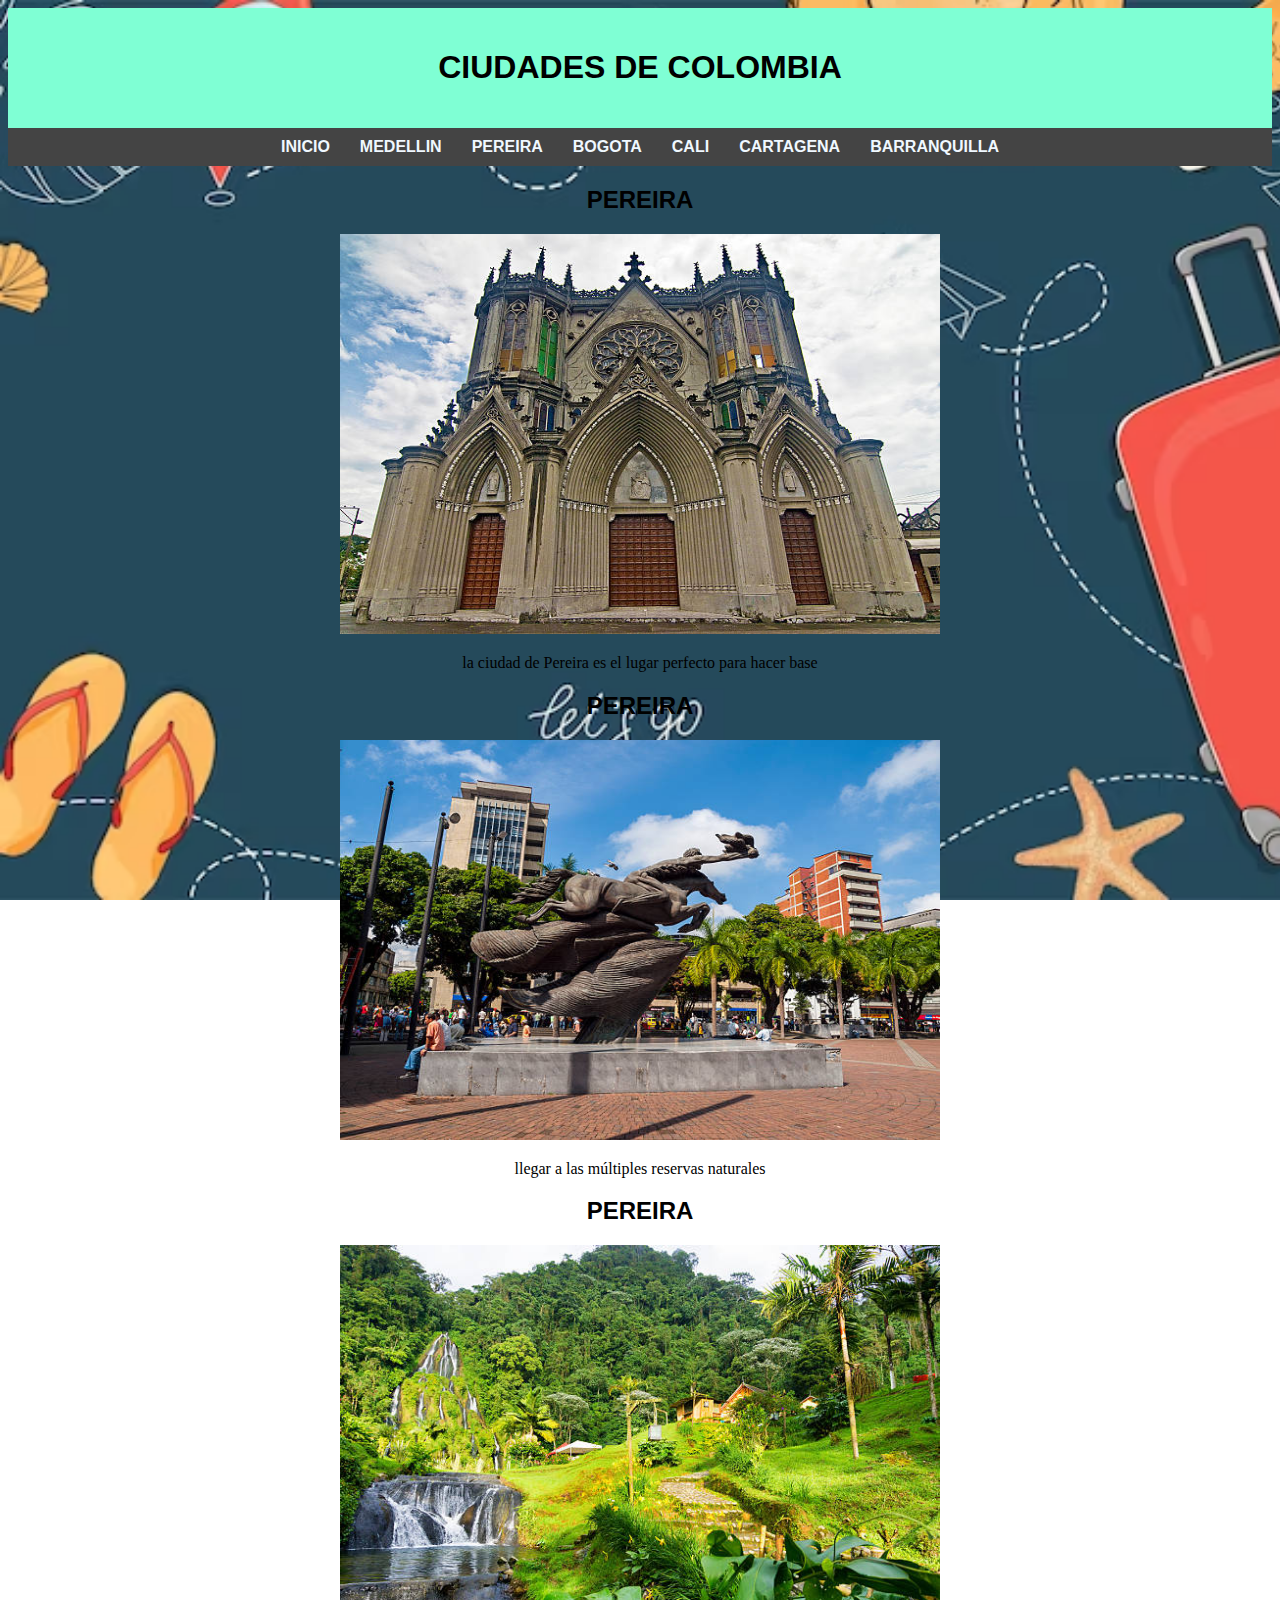
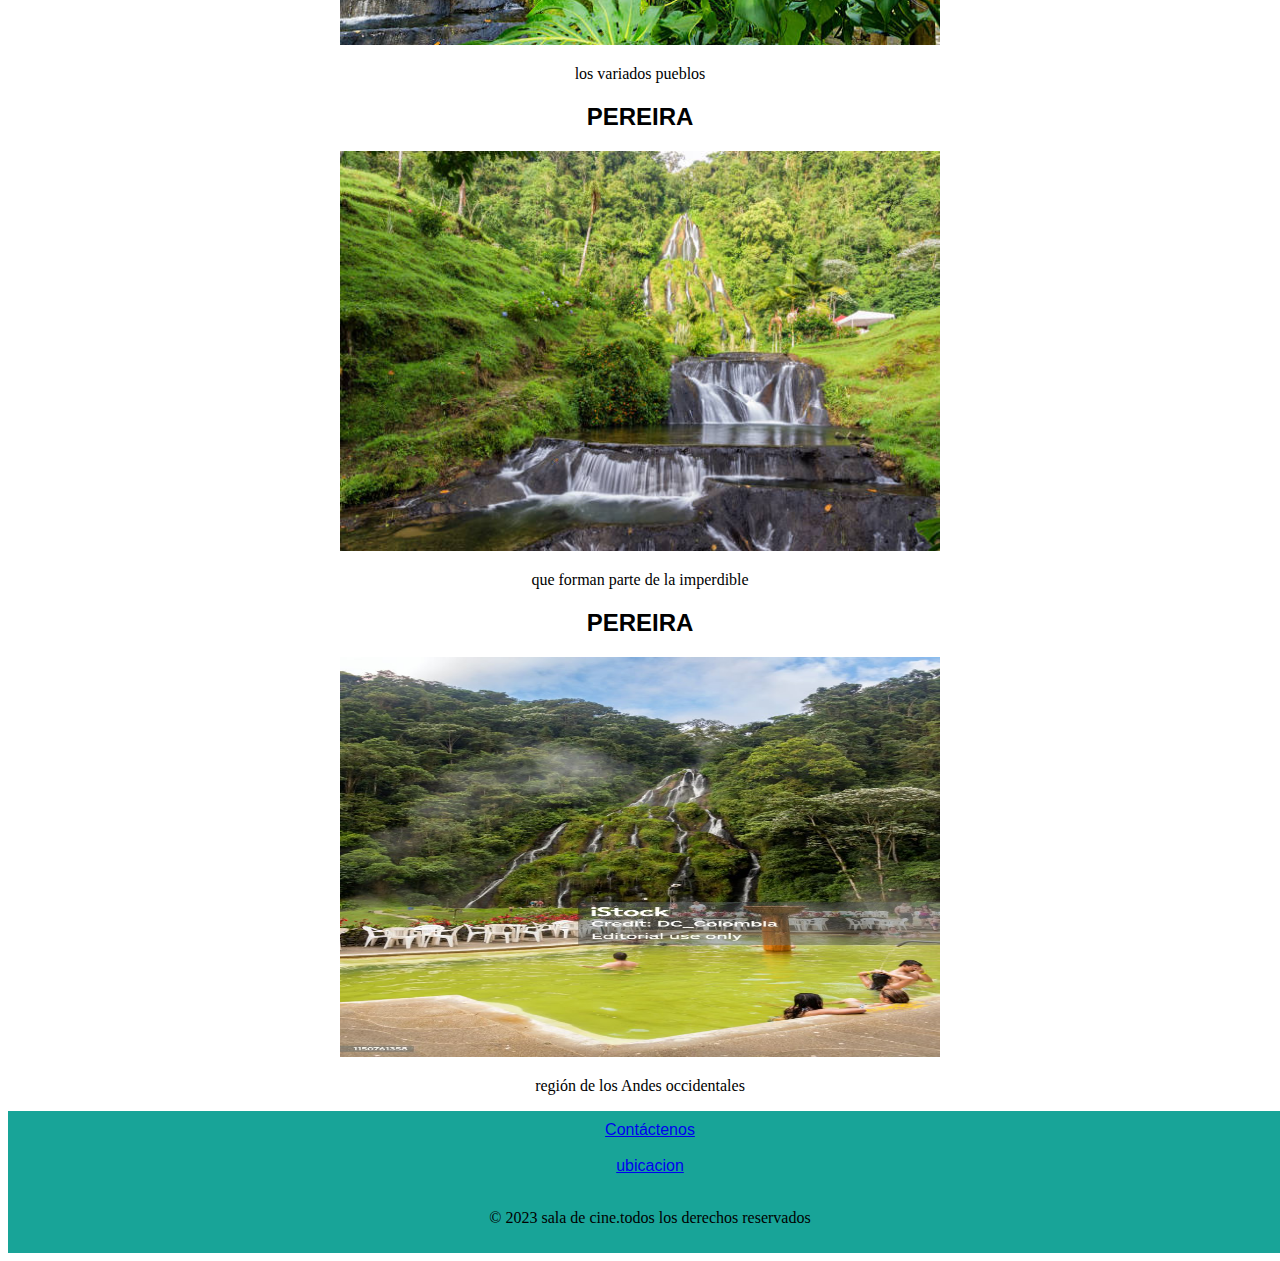
<file: pereira.html>
<!DOCTYPE html>
<html lang="es">
<head>
    <meta charset="UTF-8">
    <meta name="viewport" content="width=device-width, initial-scale=1.0">
    <link rel="stylesheet" href="estilos/style.css">
    <title>Document</title>
</head>
    <header>
        <h1> CIUDADES DE COLOMBIA </h1>
    </header>
    <main>
<body>
    <nav>
        <ul>
            <li><a href="index.html">INICIO</a></li>
            <li><a href="medellin.html">MEDELLIN</a></li>
            <li><a href="pereira.html">PEREIRA</a></li>
            <li><a href="bogota.html">BOGOTA</a></li>
            <li><a href="cali.html">CALI</a></li>
            <li><a href="cartagena.html">CARTAGENA</a></li>
            <li><a href="barranquilla.html">BARRANQUILLA</a></li>
    
        </ul>
    </nav>

    <div class="ciudades">
        <h2>PEREIRA</h2>
        <center><img src="imagenes/pereira1.jpg" alt="" width="600" height="500"></center>
        <p> la ciudad de Pereira es el lugar perfecto para hacer base</p>
    </div>
    <div class="ciudades">
        <h2>PEREIRA</h2>
        <center><img src="imagenes/pereira2.jpg" alt="" width="600" height="500"></center>
        <p>llegar a las múltiples reservas naturales</p>
    </div>
    <div class="ciudades">
        <h2>PEREIRA</h2>
        <center><img src="imagenes/pereira3.jpg" alt="" width="600" height="500"></center>
        <p>los variados pueblos </p>
    </div>
    <div class="ciudades">
        <h2>PEREIRA</h2>
        <center><img src="imagenes/pereira4.jpg" alt="" width="600" height="500""></center>
        <p>que forman parte de la imperdible </p>
    </div>
    <div class="ciudades">
        <h2>PEREIRA</h2>
        <center><img src="imagenes/pereira5.jpg" alt="" width="600" height="500"></center>
        <p>región de los Andes occidentales</p>
    </div>
    
</body>
</main>
<footer>
    <center><a href="./servicios.html">Contáctenos</a></center>
    <br>
    <center><a href="https://www.google.com/maps/place/Cl.+92+%2376a-16,+Kennedy,+Medell%C3%ADn,+Doce+de+Octubre,+Medell%C3%ADn,+Antioquia/@6.2894817,-75.5847598,17z/data=!3m1!4b1!4m5!3m4!1s0x8e44292cdac719e1:0x6c85a9e9f4ababee!8m2!3d6.2894817!4d-75.5821849?entry=ttu">ubicacion</a></center>
    <br>
    <P>&copy; 2023 sala de cine.todos los derechos reservados</P>
</footer>
</html>
</file>
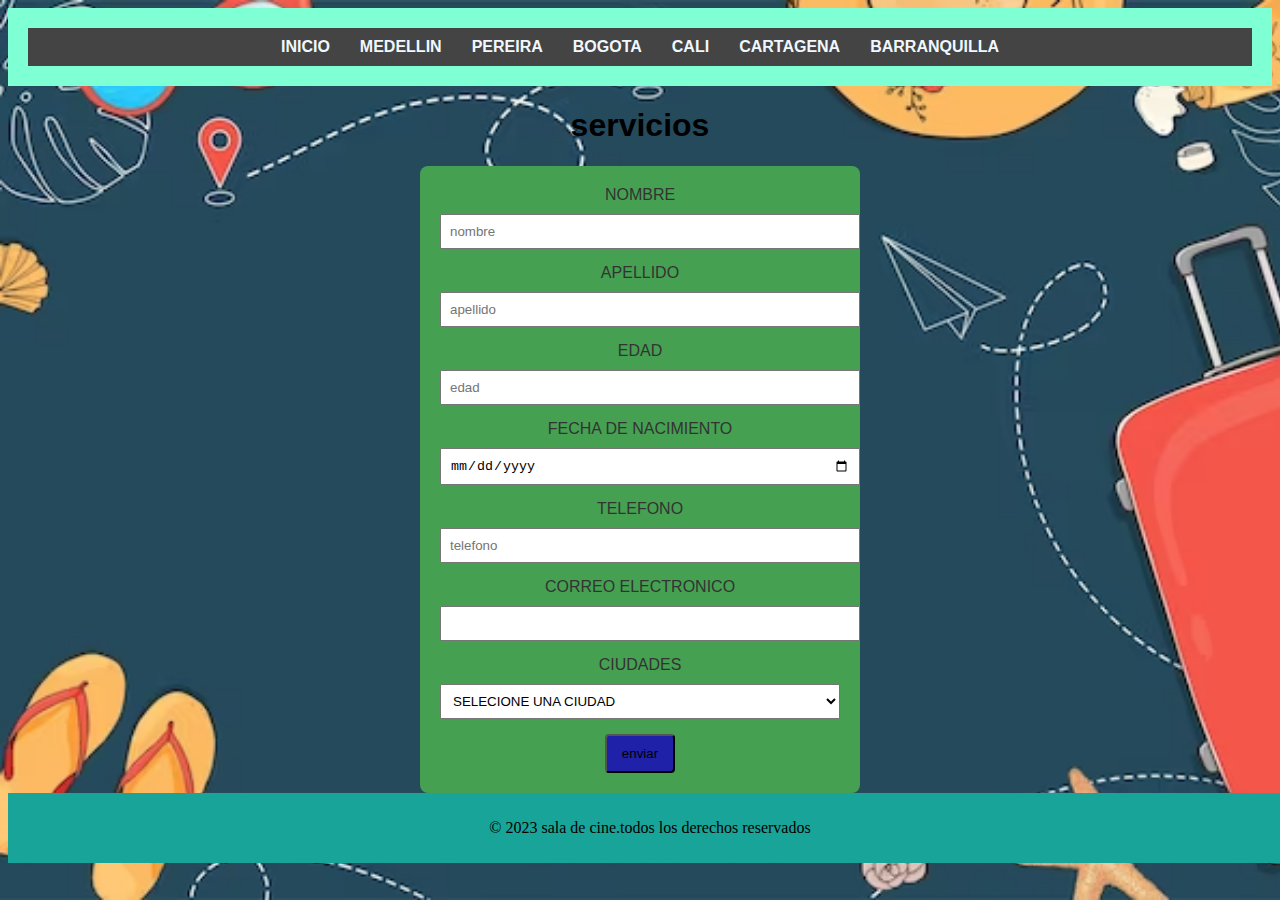
<file: servicios.html>
<!DOCTYPE html>
<html lang="es">
<head>
    <meta charset="UTF-8">
    <meta name="viewport" content="width=device-width, initial-scale=1.0">
    <link rel="stylesheet" href="estilos/style.css">
    <title>FORMULARIOS de clientes</title>
</head>
<header>
    <nav>
        <ul>
            <li><a href="index.html">INICIO</a></li>
            <li><a href="medellin.html">MEDELLIN</a></li>
            <li><a href="pereira.html">PEREIRA</a></li>
            <li><a href="bogota.html">BOGOTA</a></li>
            <li><a href="cali.html">CALI</a></li>
            <li><a href="cartagena.html">CARTAGENA</a></li>
            <li><a href="barranquilla.html">BARRANQUILLA</a></li>
    
        </ul>
    </nav>

</header>
<body >
   <center><h1>servicios</h1></center>
    <center><form action="procesa.php " method="post">
    <label for="nombre">NOMBRE</label>
    <input type="text" id="nombre" name="nombre" placeholder="nombre" required>
    <label for="apellido">APELLIDO</label>
    <input type="text" id="apellido" name="apellido"  placeholder="apellido" required>
    <label for="edad">EDAD</label>
    <input type="number" id="edad" name="edad" placeholder="edad" required>
    <label for="fecha">FECHA DE NACIMIENTO</label>
    <input type="date" id="fecha" name="fecha" placeholder="fecha" required>
    <label for="telefono">TELEFONO</label>
    <input type="number" id="telefono" name="telefono" placeholder="telefono" required>
    <label for="email">CORREO ELECTRONICO</label>
    <input type="email" id="email" name="email" required>
    <label for="ciudad">CIUDADES</label>
    <select name="ciudad" id="ciudad" required>
    <option value="">SELECIONE UNA CIUDAD</option>
    <option value="mede">MEDELLIN</option>
    <option value="per">PEREIRA</option>
    <option value="ec">CARTAGENA</option>
    <option value="cal">CALI</option>
    <option value="bog">BOGOTA</option>
    <option value="barr">BARRANQUILLA</option>
 
    </select>   
    <button class="boton-alumbrado">enviar</button>

    </form>
</body>
<footer>
    <P>&copy; 2023 sala de cine.todos los derechos reservados</P>
</footer>
</html>
</file>
<file: estilos/style.css>
body{
    font-family: Arial, Helvetica, sans-serif;/*la letra titulo*/
   background-image: url(../imagenes/fondo-viaje.avif);
    color: #333;
    padding: auto;
    margin: 8px;
    background-repeat: no-repeat; /* Para que la imagen de fondo se ajuste y cubra completamente */
    background-size: cover;
   background-attachment: fixed;
}

header{
    background-color: aquamarine;
    color: #fff;
    text-align: center;
    padding: 20px;
}
h1,h2{
    text-align: center;
    color: black;
}
nav{
    background-color: #444;
    padding: 10px;

}
nav ul{
    list-style: none;
    justify-content: center;
    display: flex;
    margin: 0;
    padding: 0;
    
}
nav li{
    margin: 0 15px;/*agregar un margen  horizontal entre elementos*/
}
nav a{
    text-decoration: none;
    color: aliceblue ;
    font-weight: bold;/*establece el peso de la fuente en negrita*/
}
p{
    text-align: center;
    color: black;
    font-family: Georgia, 'Times New Roman', Times, serif;
    size: 50px;
}
/*estilos para el cntenedor del carrusel*/
#carrusel-container{
    overflow: hidden;/*ocultar el desbordamiento del contenido del carrusel*/
    position: relative;/*elemento de manera relativa*/
}
#carrusel{
    display: flex;/*muestra los elementos del carrusel en linea */
    animation: carruselAnimation 10s linear infinite;/*aplica animacion al carrusel*/
}
/*animacion del carrusel de imagenes*/
@keyframes carruselAnimation{
    
    0%{
        transform:translateX(0);/*sin desplazamiento al inicio*/
    }
    25%{
        transform:translateX(0);
    }
    50%{
        transform:translateX(-100%);/*desplazamiento hasta la mitad*/
    }
    75%{
        transform:translateX(-100%);/*sin desplazamientoen el tercer cuarto de la animacion*/
    }
    100%{
        transform:translateX(0);/*sin desplazamiento al final de la animacion*/
    }
    
}
.producto{
    border: 2px solid #333;
    padding: 10px;
    margin: 10px;
    text-align: center;
    background-color: #fff;
}
img{
    width: 600px;
    height: 400px;
}
  

.producto img{

    max-width: 200px;/*hace que la imagen sea responsive*/
    height: 200px;/*mantener la proporcion*/
    margin-bottom: 10px;/*añadir a una imagen inferior entre la imagen y el texto*/
    display: block;
    margin-left: auto;
    margin-left: auto;
}
footer{
    background-color: #18a498;
    color: #10cef4 ;
    text-align: center;
    padding: 10px;
    /*position: absolute;*/
    bottom: 0;/*alinear pie de pagina ala parte inferior*/
    width: 100%;

}

section{
    display: flex;
    flex-wrap: wrap;/*alinear secion  pasar de una linea a otra*/
    justify-content: space-around;
    padding: 20px;

}
.video-container{
    width: 300px;
    margin: 10px;
    position: relative;

}
.video-container video{
    width: 300px;/*ancho*/
    height: 300px;/*alto*/
    object-fit: cover;
    border: 1px solid #333;
}
.video-descipcition{
    text-align: center;
    margin-top: 10px;
}
form{
    background-color: rgb(69, 160, 81);
    padding: 20px;
  border-radius: 8px;
  box-shadow: 0 0 10px rgb(0,0,0,0,5);
  width: 400px;
}
label{
    display: block;/*es el q se muestra en bloques*/
    margin-bottom: 10px;
}
/*estilos para los campos de entrada input*/
input{
    width: 100%;
    padding: 8px;
    margin-bottom: 15px;
    box-sizing: content-box;/*relleno/en el ancho y alto input*/
}
/*estilo para el menu desplegable*/
select{
    width: 100%;
    padding: 8px;
    margin-bottom: 15px;
    box-sizing: border-box;
}
/*estilo al boton*/
button{
    background-color: rgb(31, 33, 169);
    color: black;
    padding: 10px 15px;/*relleno interno*/
    border-radius: 4px;
    cursor: pointer;/*cambia el cursor a una mano al pasar sobre ella*/
}
button:hover{
    background-color: #c2c726;/*cambia de color cuando el cursor pasa por encima*/
    color: black;
}
</file>
